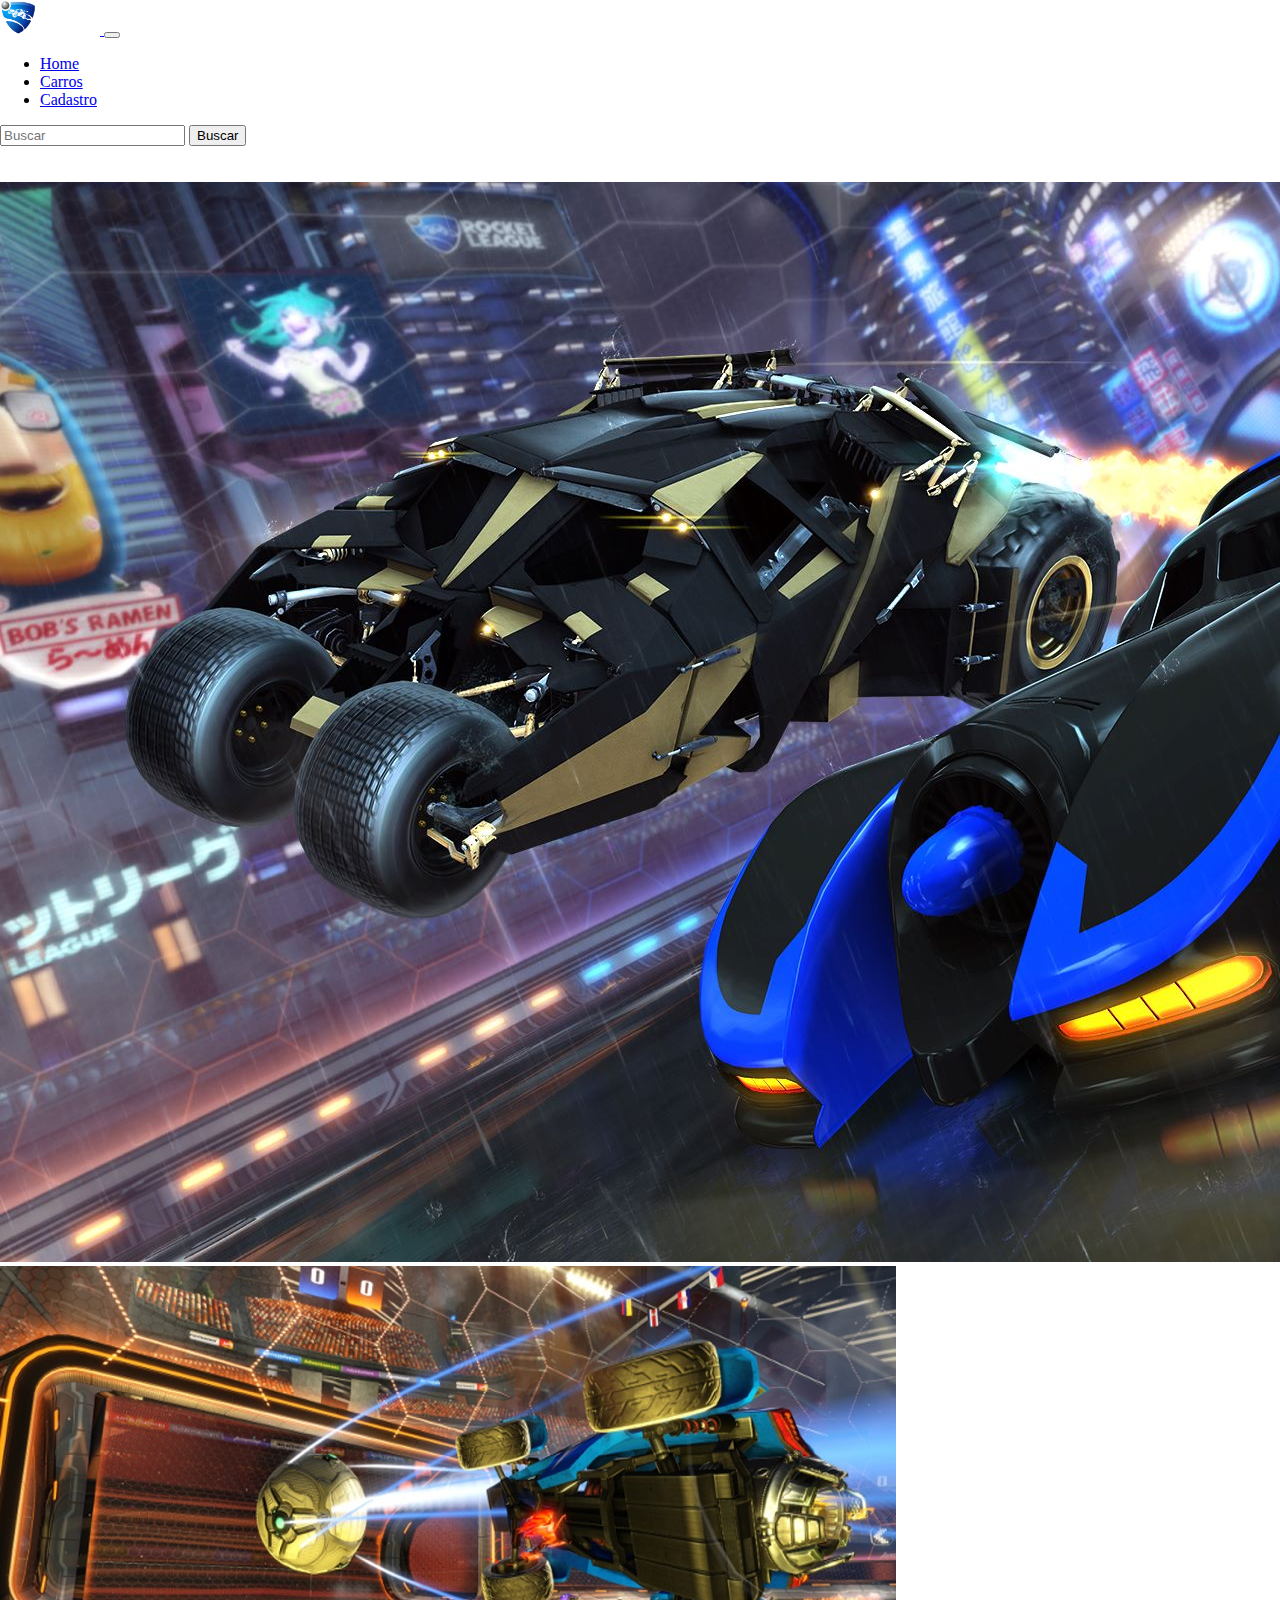
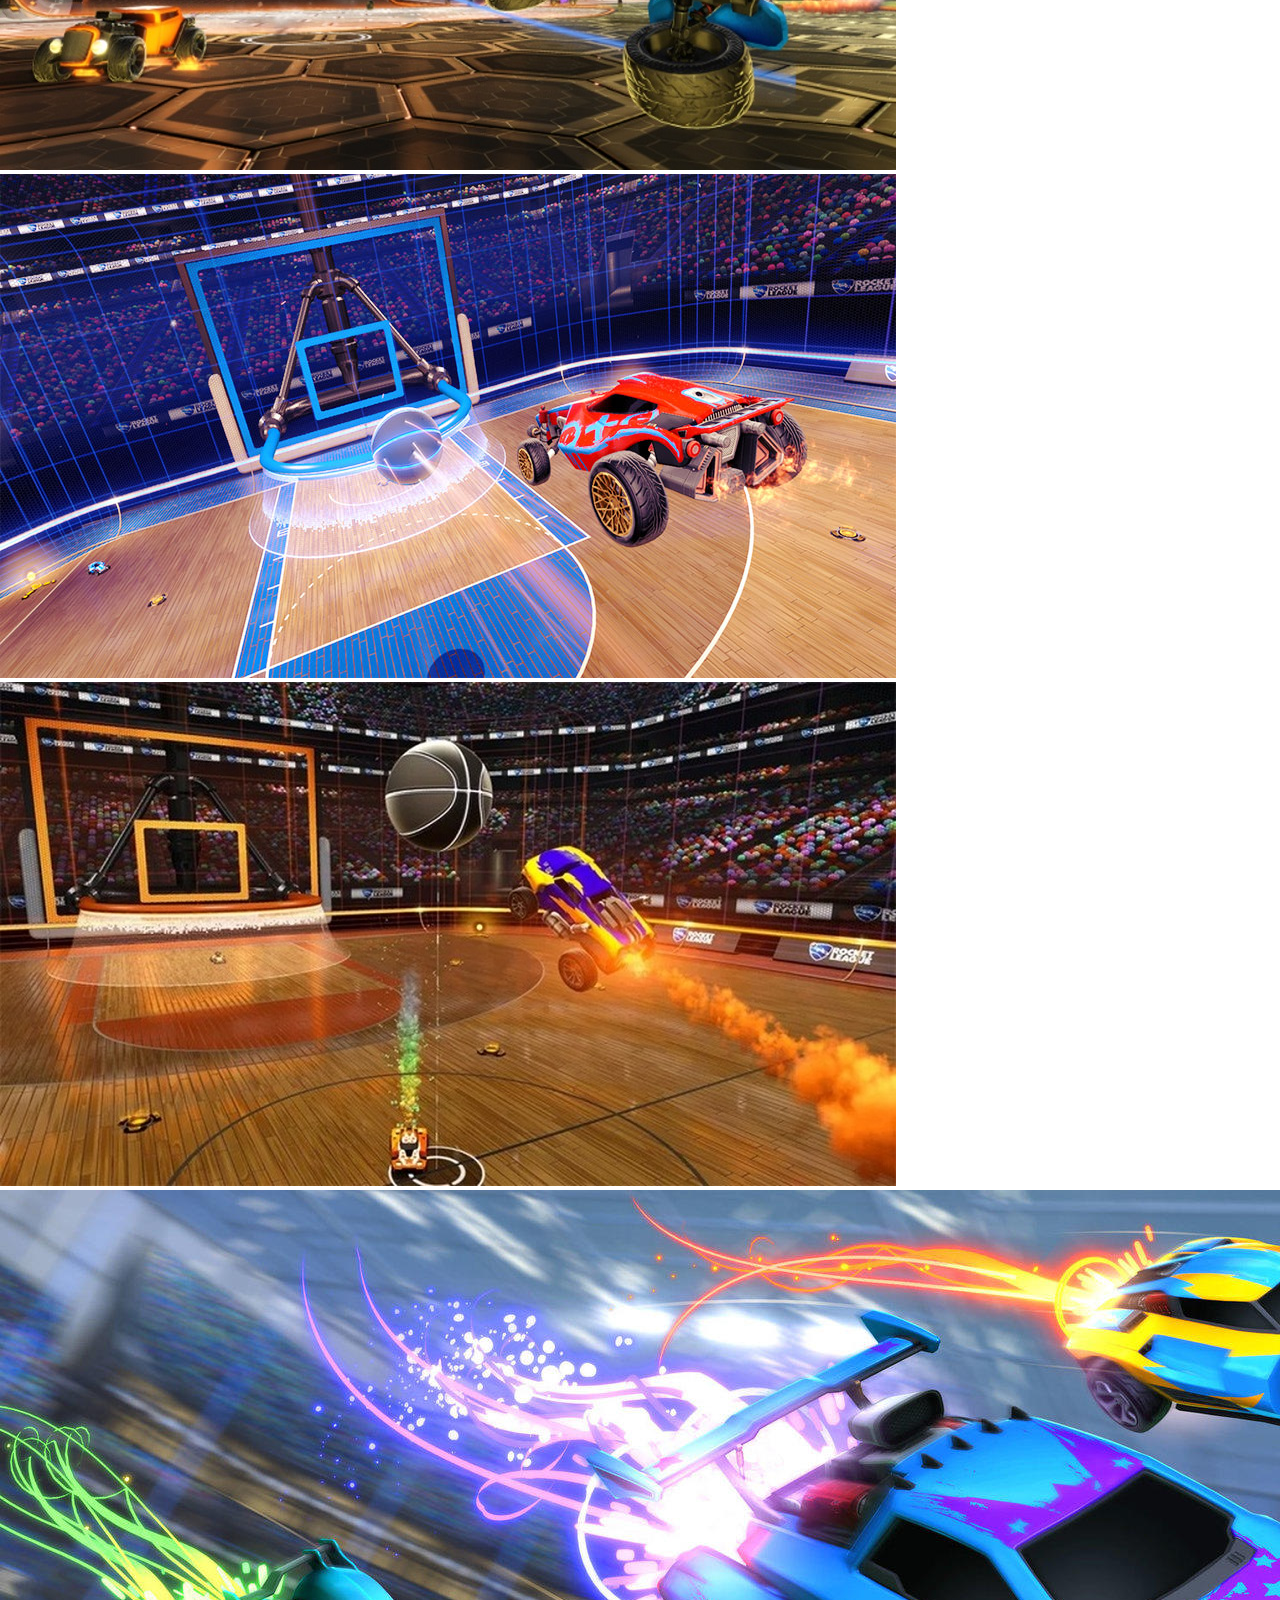
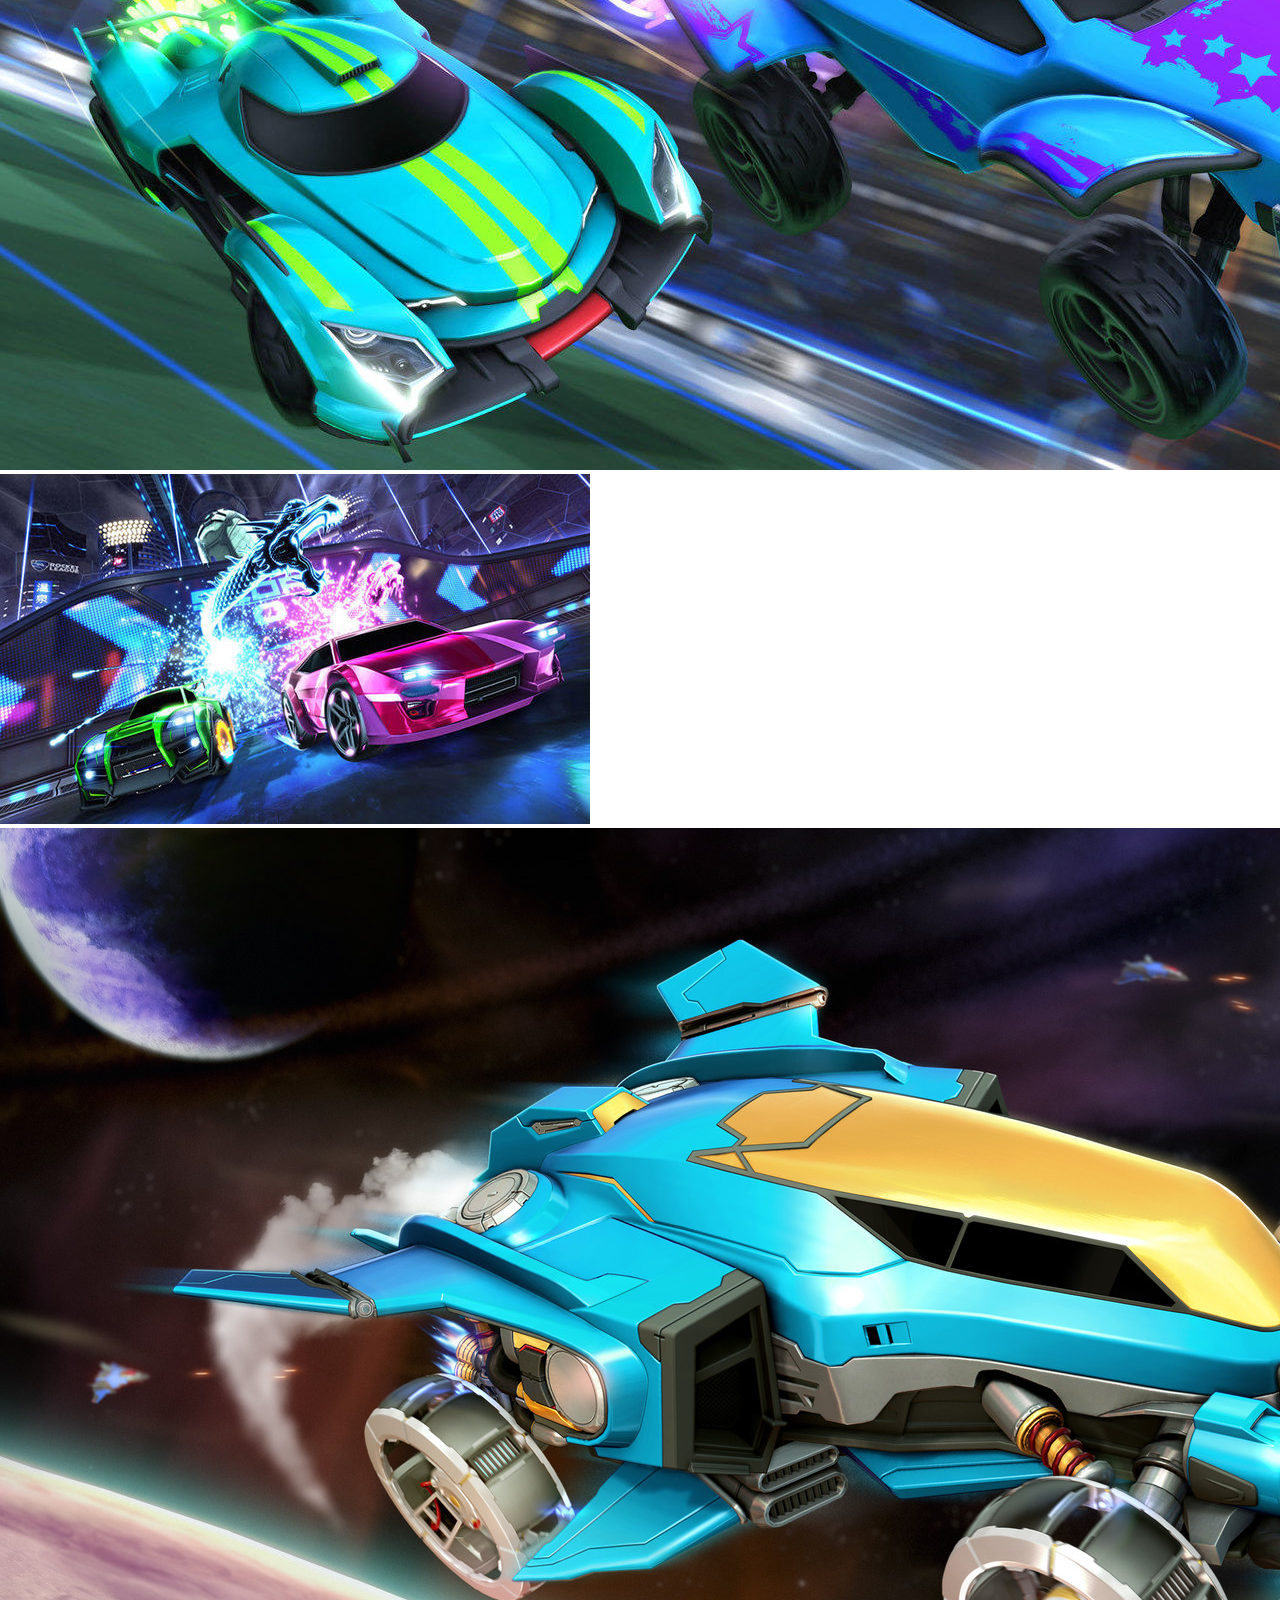
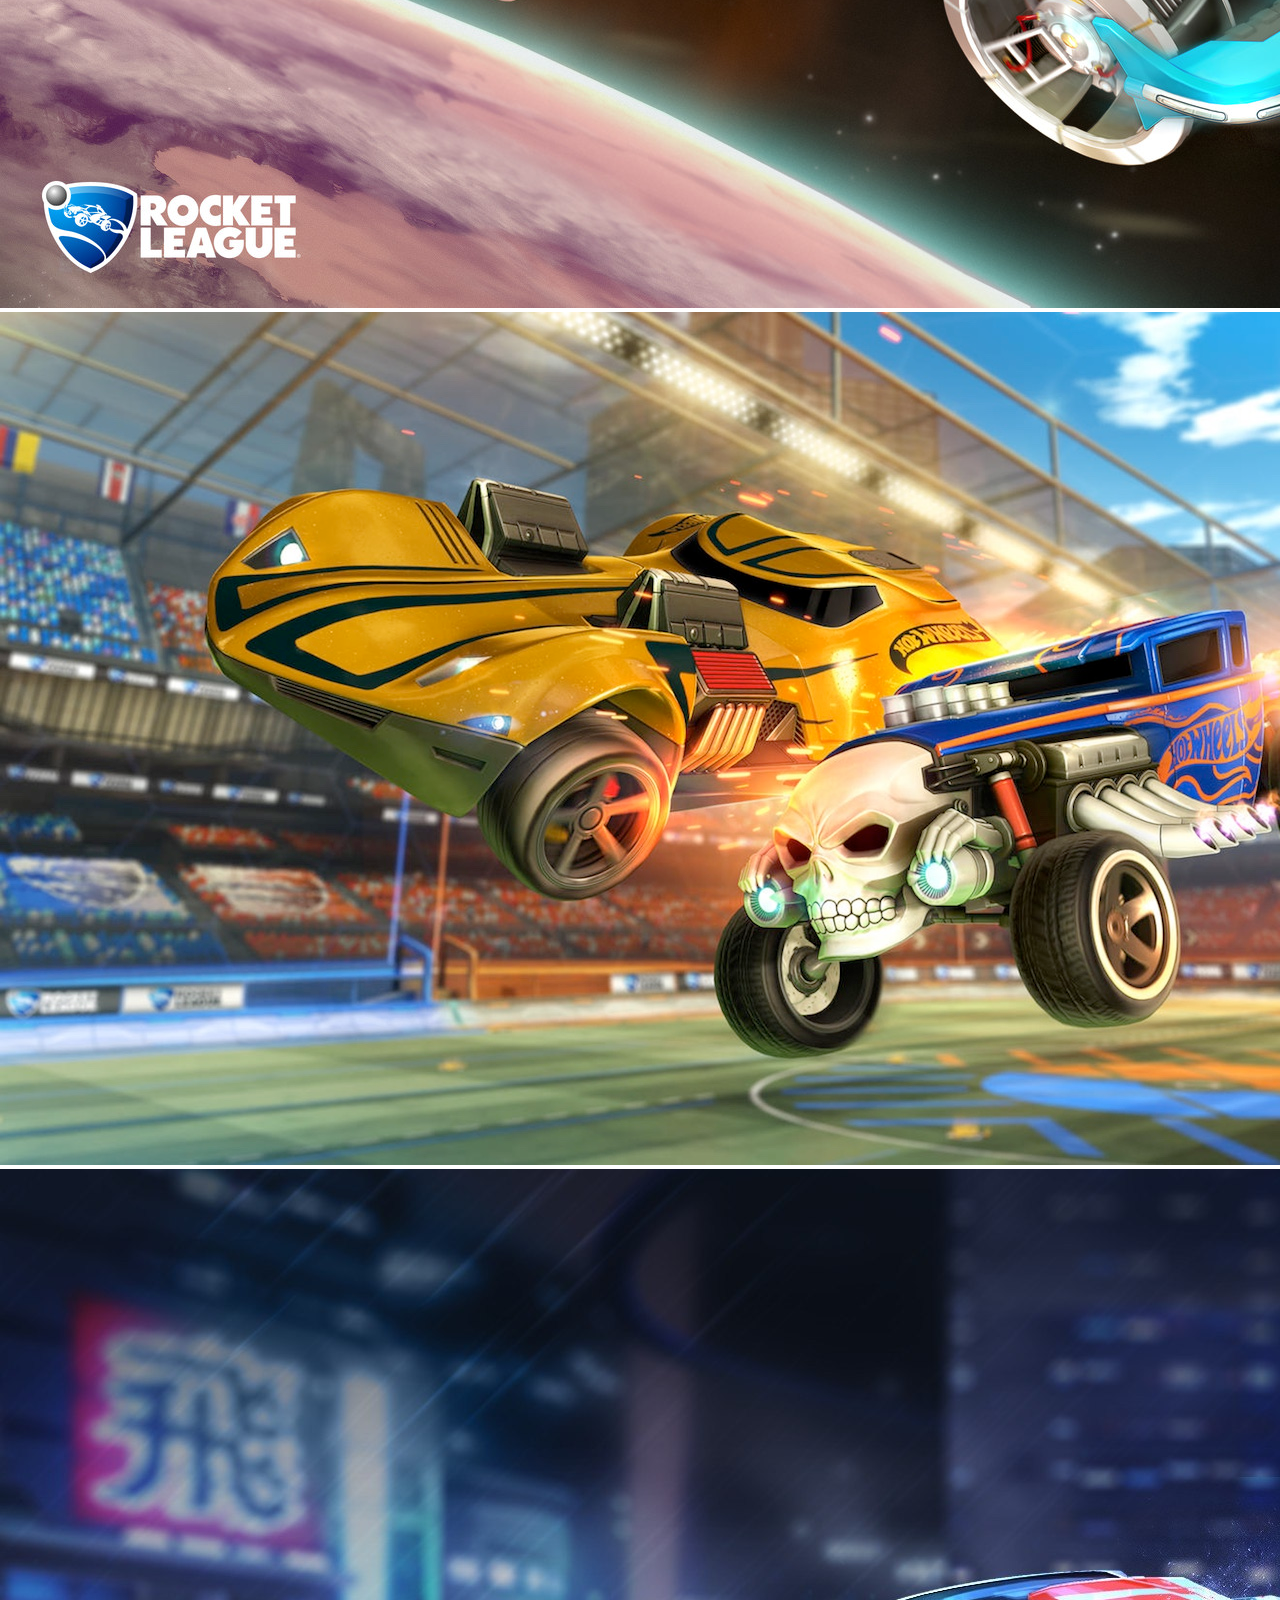
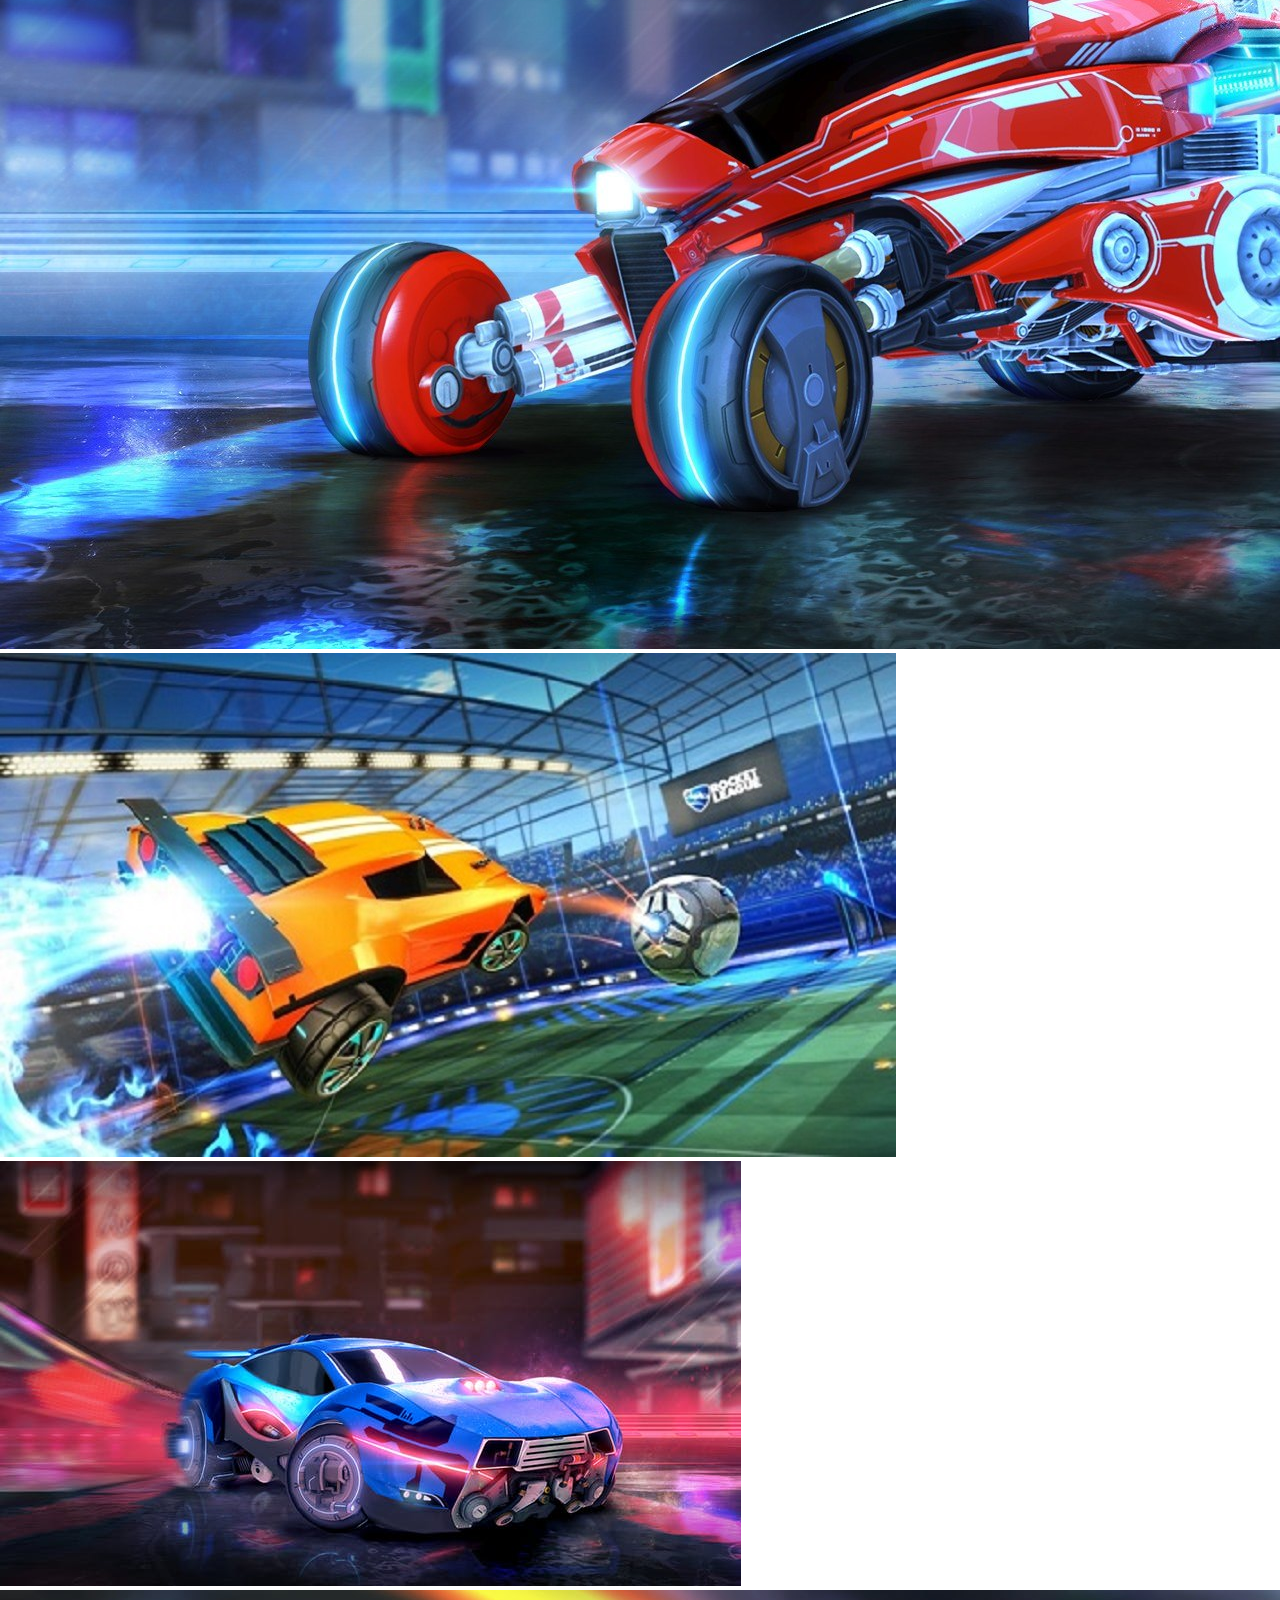
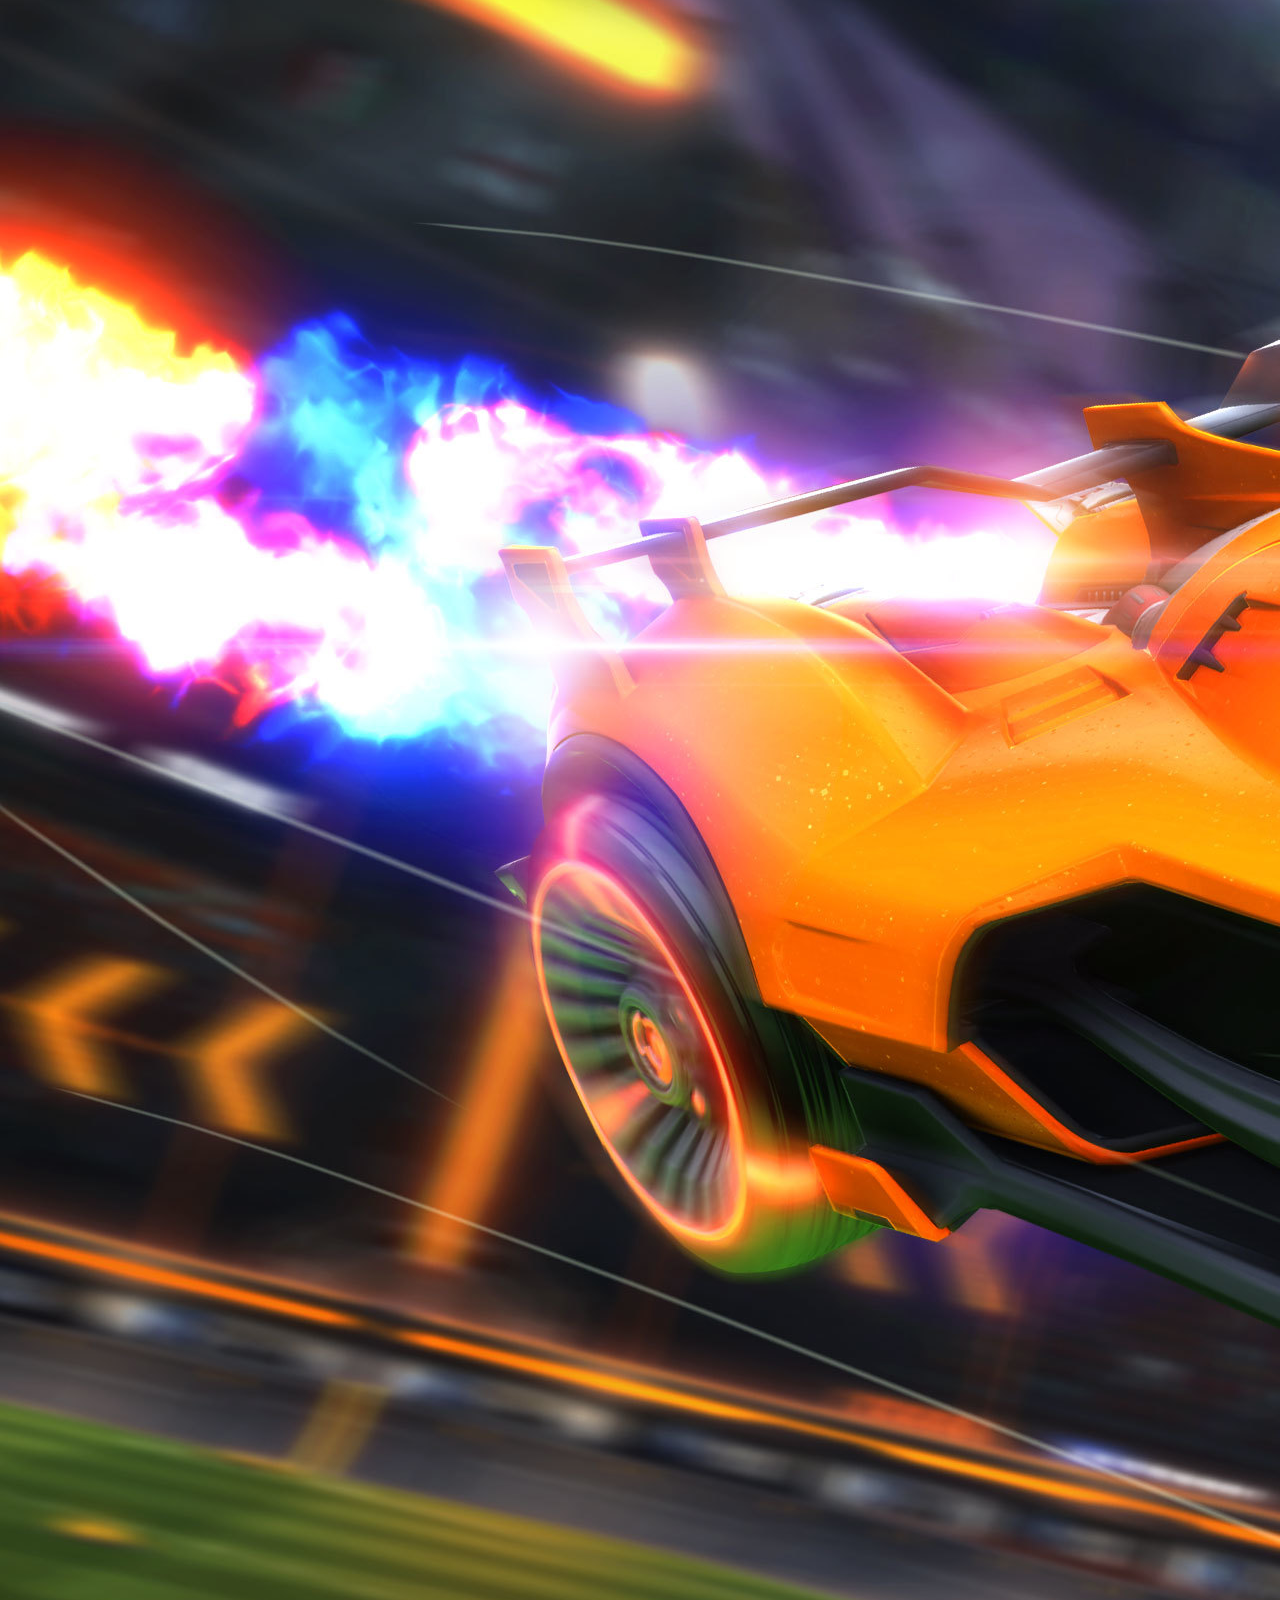
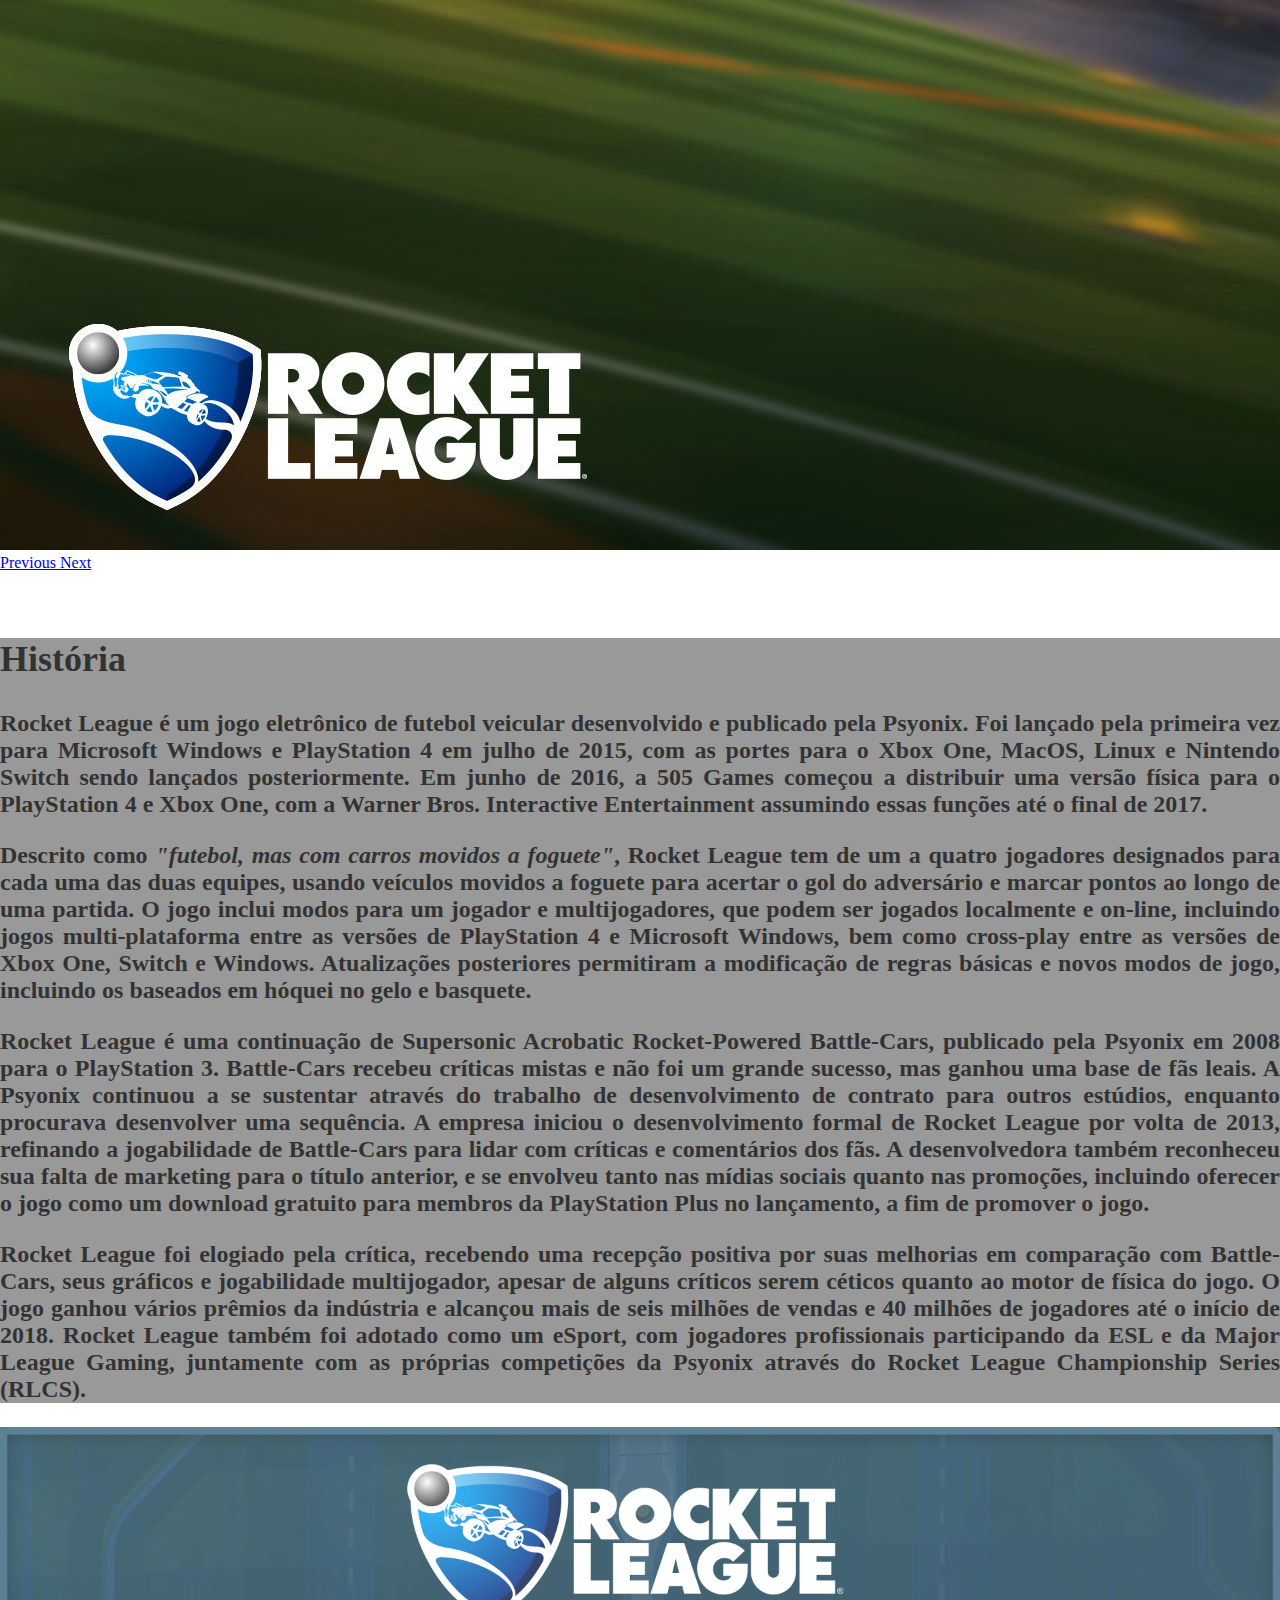
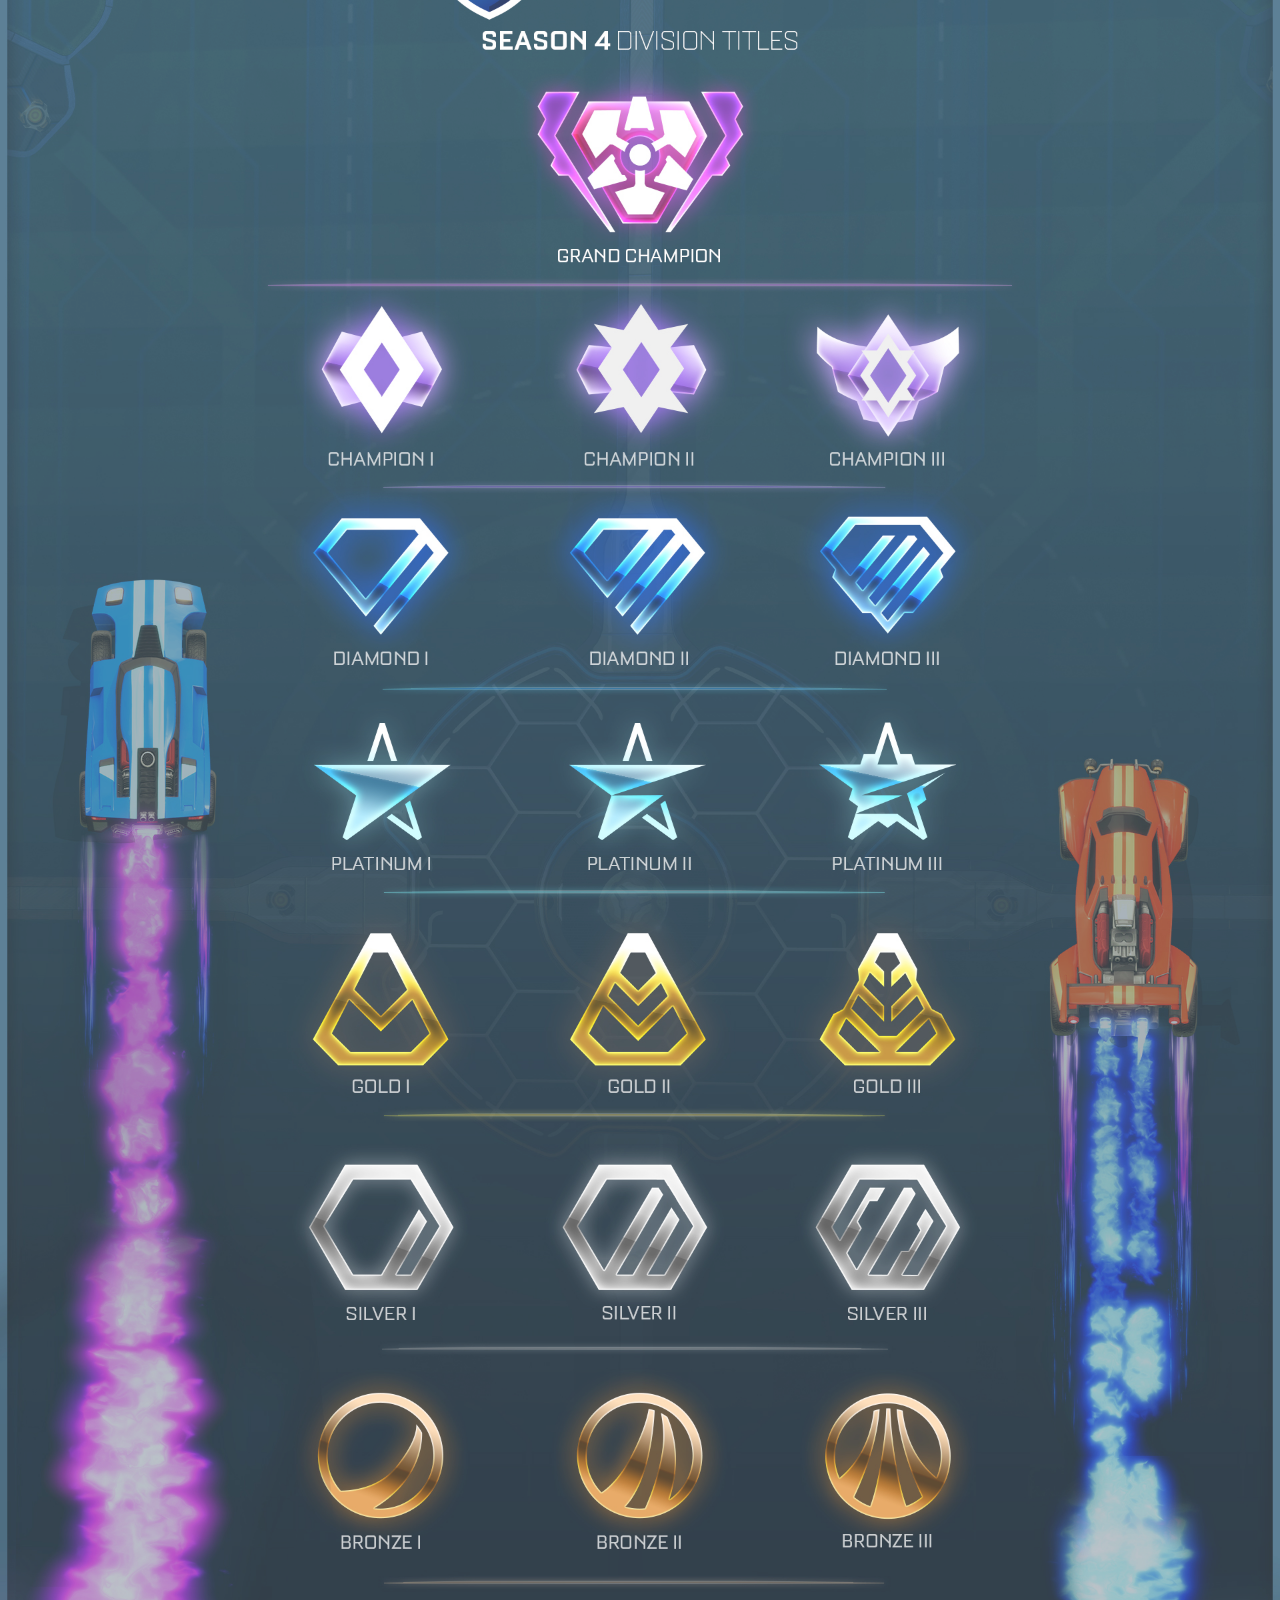
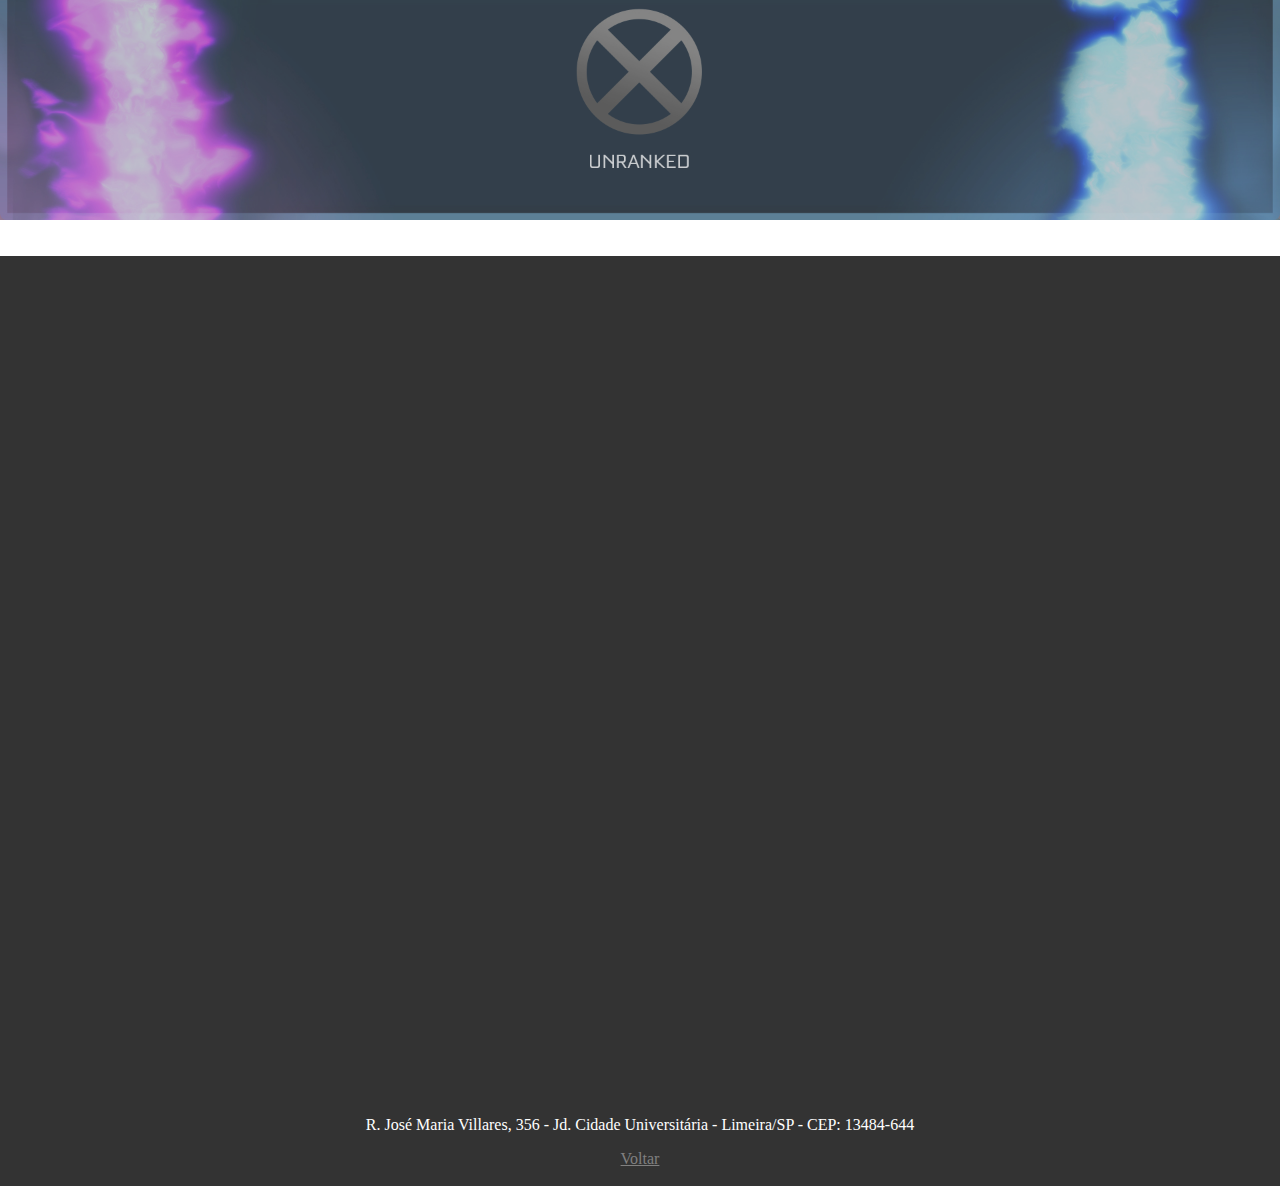
<file: index.html>
<!DOCTYPE html>
<html>
	<head>
		<meta charset="utf-8">
		<meta http-equiv="Content-Type" content="text/html; charset=iso-8859-1">
		<meta name="viewport" content="width=device-width, initial-scale=1, shrink-to-fit=no">
		<title>Home</title>
		<link rel="stylesheet" href="https://use.fontawesome.com/releases/v5.3.1/css/all.css" integrity="sha384-mzrmE5qonljUremFsqc01SB46JvROS7bZs3IO2EmfFsd15uHvIt+Y8vEf7N7fWAU" crossorigin="anonymous">
		<link rel="stylesheet" type="text/css" href="style_3.css">
		<link rel="icon" href="imagens/favicon.ico" type="image/x-icon"/>
		<link rel="stylesheet" href="https://stackpath.bootstrapcdn.com/bootstrap/4.1.3/css/bootstrap.min.css" integrity="sha384-MCw98/SFnGE8fJT3GXwEOngsV7Zt27NXFoaoApmYm81iuXoPkFOJwJ8ERdknLPMO" crossorigin="anonymous">
		<style type="text/css">
		
			body {
				background-image: url(http://www.tokkoro.com/picsup/1464901-rocket-league.jpg);
				background-repeat: no-repeat;
				background-size: 100%;
				background-attachment: fixed;
				margin:0;
        		padding: 0;
			}

		</style>
	</head>
		<body>
			<nav class="navbar navbar-expand-lg navbar-dark bg-dark">
		        <a href="#" class="navbar-brand">
		          <img src="imagens/logo_2.png" style="width: 100px; height: auto;" class="d-inline-block">          
		        </a>
		 		<button class="navbar-toggler" type="button" data-toggle="collapse" data-target="#navbarTogglerDemo01" aria-controls="navbarTogglerDemo01" aria-expanded="false" aria-label="Toggle navigation">
    			<span class="navbar-toggler-icon"></span>
  				</button>
  				<div class="collapse navbar-collapse" id="navbarTogglerDemo01">
			        <ul class="navbar-nav mr-auto"> 
				        <li class="nav-item active">
				        	<a href="#" class="nav-link">Home</a>
				        </li>
				        <li class="nav-item">
				        	<a class="nav-link" href="fotos.html">Carros</a>
				        </li>
				        <li class="nav-item">
				        	<a class="nav-link" href="cadastro.html">Cadastro</a>
				        </li>
				    </ul>     
				        <form class="form-inline">
				            <input class="form-control mr-sm-2" type="search" placeholder="Buscar">
				            <button class="btn btn-outline-danger" type="submit">Buscar</button>
          				</form> 
				</div>
			</nav>
			
			<br><br>
				<div class="container" style="width: 100% height:5%">
				<div id="carouselExampleControls" class="carousel slide" data-ride="carousel">
				  <div class="carousel-inner">
				    <div class="carousel-item active">
				      <img class="d-block w-100" src="imagens/batman.jpg" alt="First slide">
				    </div>
				    <div class="carousel-item">
				      <img class="d-block w-100" src="imagens/2.jpg" alt="Second slide">
				    </div>
				    <div class="carousel-item">
				      <img class="d-block w-100" src="imagens/3.jpg" alt="Third slide">
				    </div>
				    <div class="carousel-item">
				      <img class="d-block w-100" src="imagens/4.jpg" alt="Fourth slide">
				    </div>
				    <div class="carousel-item">
				      <img class="d-block w-100" src="imagens/rocket1.jpg" alt="Fifth slide">
				    </div>
				    <div class="carousel-item">
				      <img class="d-block w-100" src="imagens/rocket2.jpg" alt="Sixth slide">
				    </div>
				    <div class="carousel-item">
				      <img class="d-block w-100" src="imagens/rocket3.jpg" alt="Seventh slide">
				    </div>
				    <div class="carousel-item">
				      <img class="d-block w-100" src="imagens/rocket4.jpg" alt="Eighth slide">
				    </div>
				    <div class="carousel-item">
				      <img class="d-block w-100" src="imagens/rocket5.jpg" alt="Ninth slide">
				    </div>
				    <div class="carousel-item">
				      <img class="d-block w-100" src="imagens/1.jpg" alt="Tenth slide">
				    </div>
				    <div class="carousel-item">
				      <img class="d-block w-100" src="imagens/rocket6.jpg" alt="Eleventh slide">
				    </div>
				    <div class="carousel-item">
				      <img class="d-block w-100" src="imagens/rocket7.jpg" alt="Twelfth slide">
				    </div>
				  </div>
				  <a class="carousel-control-prev" href="#carouselExampleControls" role="button" data-slide="prev">
				    <span class="carousel-control-prev-icon" aria-hidden="true"></span>
				    <span class="sr-only">Previous</span>
				  </a>
				  <a class="carousel-control-next" href="#carouselExampleControls" role="button" data-slide="next">
				    <span class="carousel-control-next-icon" aria-hidden="true"></span>
				    <span class="sr-only">Next</span>
				  </a>
				</div>
			</div>
			<br><br>

			<div class="container">
			<div class="jumbotron" style="background-color: gray; opacity: 0.8; color: black; font-size: x-large; text-align: justify;">
				<h2 class="display-4">História</h2>
				<p class="lead"><p>
					<b>Rocket League é um jogo eletrônico de futebol veicular desenvolvido e publicado pela Psyonix. Foi lançado pela primeira vez para Microsoft Windows e PlayStation 4 em julho de 2015, com as portes para o Xbox One, MacOS, Linux e Nintendo Switch sendo lançados posteriormente. Em junho de 2016, a 505 Games começou a distribuir uma versão física para o PlayStation 4 e Xbox One, com a Warner Bros. Interactive Entertainment assumindo essas funções até o final de 2017.</b>
				<p>		
					<b>Descrito como <i>"futebol, mas com carros movidos a foguete"</i>, Rocket League tem de um a quatro jogadores designados para cada uma das duas equipes, usando veículos movidos a foguete para acertar o gol do adversário e marcar pontos ao longo de uma partida. O jogo inclui modos para um jogador e multijogadores, que podem ser jogados localmente e on-line, incluindo jogos multi-plataforma entre as versões de PlayStation 4 e Microsoft Windows, bem como cross-play entre as versões de Xbox One, Switch e Windows. Atualizações posteriores permitiram a modificação de regras básicas e novos modos de jogo, incluindo os baseados em hóquei no gelo e basquete.</b>
				<p>	
					<b>Rocket League é uma continuação de Supersonic Acrobatic Rocket-Powered Battle-Cars, publicado pela Psyonix em 2008 para o PlayStation 3. Battle-Cars recebeu críticas mistas e não foi um grande sucesso, mas ganhou uma base de fãs leais. A Psyonix continuou a se sustentar através do trabalho de desenvolvimento de contrato para outros estúdios, enquanto procurava desenvolver uma sequência. A empresa iniciou o desenvolvimento formal de Rocket League por volta de 2013, refinando a jogabilidade de Battle-Cars para lidar com críticas e comentários dos fãs. A desenvolvedora também reconheceu sua falta de marketing para o título anterior, e se envolveu tanto nas mídias sociais quanto nas promoções, incluindo oferecer o jogo como um download gratuito para membros da PlayStation Plus no lançamento, a fim de promover o jogo.</b>
				<p>	
					<b>Rocket League foi elogiado pela crítica, recebendo uma recepção positiva por suas melhorias em comparação com Battle-Cars, seus gráficos e jogabilidade multijogador, apesar de alguns críticos serem céticos quanto ao motor de física do jogo. O jogo ganhou vários prêmios da indústria e alcançou mais de seis milhões de vendas e 40 milhões de jogadores até o início de 2018. Rocket League também foi adotado como um eSport, com jogadores profissionais participando da ESL e da Major League Gaming, juntamente com as próprias competições da Psyonix através do Rocket League Championship Series (RLCS).</b>
				</p>
			</div>
			</div>
			<div class="container">
				<img class="img" style="width: 100%; opacity: 0.8" src="imagens/titulos.jpg" align="middle">
			</div>
			<br><br>
			<footer>
		        <div class="container">
		        	<br><br>
		        	<div class="row">
					  <div class="col-sm-6"><iframe width="100%" height="400" src="https://www.youtube.com/embed/2C9LxNlzeUM" frameborder="0" allow="autoplay; encrypted-media" allowfullscreen></iframe></div>
					  <div class="col-sm-1"></div>
					  <div class="col-sm-5" ><iframe src="https://www.google.com/maps/embed?pb=!1m18!1m12!1m3!1d1842.3653580486384!2d-47.43413381647628!3d-22.55175799814917!2m3!1f0!2f0!3f0!3m2!1i1024!2i768!4f13.1!3m3!1m2!1s0x0%3A0x0!2zMjLCsDMzJzA2LjMiUyA0N8KwMjYnMDAuMSJX!5e0!3m2!1spt-BR!2sbr!4v1540594998162" width="100%" height="400" frameborder="0" style="border:2" allowfullscreen></iframe></div>
					</div>
					<div class="row">
					  <div class="col-sm-6"></div>
					  <div class="col-sm-1"></div>
					  <div class="col-sm-5">
					  	<p style="text-align: center; color:white">    
				        <i class="fa fa-building-o" aria-hidden="true"></i> R. José Maria Villares, 356 - Jd. Cidade Universitária - Limeira/SP - CEP: 13484-644<br>
				      </p>
					  </div>	
					</div>
					<div class="row">
					  <div class="col-2">
				        <a href="https://www.facebook.com/RocketLeague/?ref=br_rs" class="fab fa-facebook-f fa-2x"></a>
				        <a href="https://twitter.com/rocketleague" class="fab fa-twitter fa-2x"></a>
				        <a href="https://www.instagram.com/rocketleague/?hl=pt-br" class="fab fa-instagram fa-2x"></a>
					  </div>	
					</div>
					<div class="row">
					  <div class="col-sm">
					  	<a href="#" style="color:gray"> Voltar	</a>
					  </div>	
					</div>
				  </div>
				  <br>	
			</footer>
			<script src="https://code.jquery.com/jquery-3.3.1.slim.min.js" integrity="sha384-q8i/X+965DzO0rT7abK41JStQIAqVgRVzpbzo5smXKp4YfRvH+8abtTE1Pi6jizo" crossorigin="anonymous"></script>

			<script src="https://cdnjs.cloudflare.com/ajax/libs/popper.js/1.14.3/umd/popper.min.js" integrity="sha384-ZMP7rVo3mIykV+2+9J3UJ46jBk0WLaUAdn689aCwoqbBJiSnjAK/l8WvCWPIPm49" crossorigin="anonymous"></script>
	
			<script src="https://stackpath.bootstrapcdn.com/bootstrap/4.1.3/js/bootstrap.min.js" integrity="sha384-ChfqqxuZUCnJSK3+MXmPNIyE6ZbWh2IMqE241rYiqJxyMiZ6OW/JmZQ5stwEULTy" crossorigin="anonymous"></script>	
		</body>
</html>
</file>
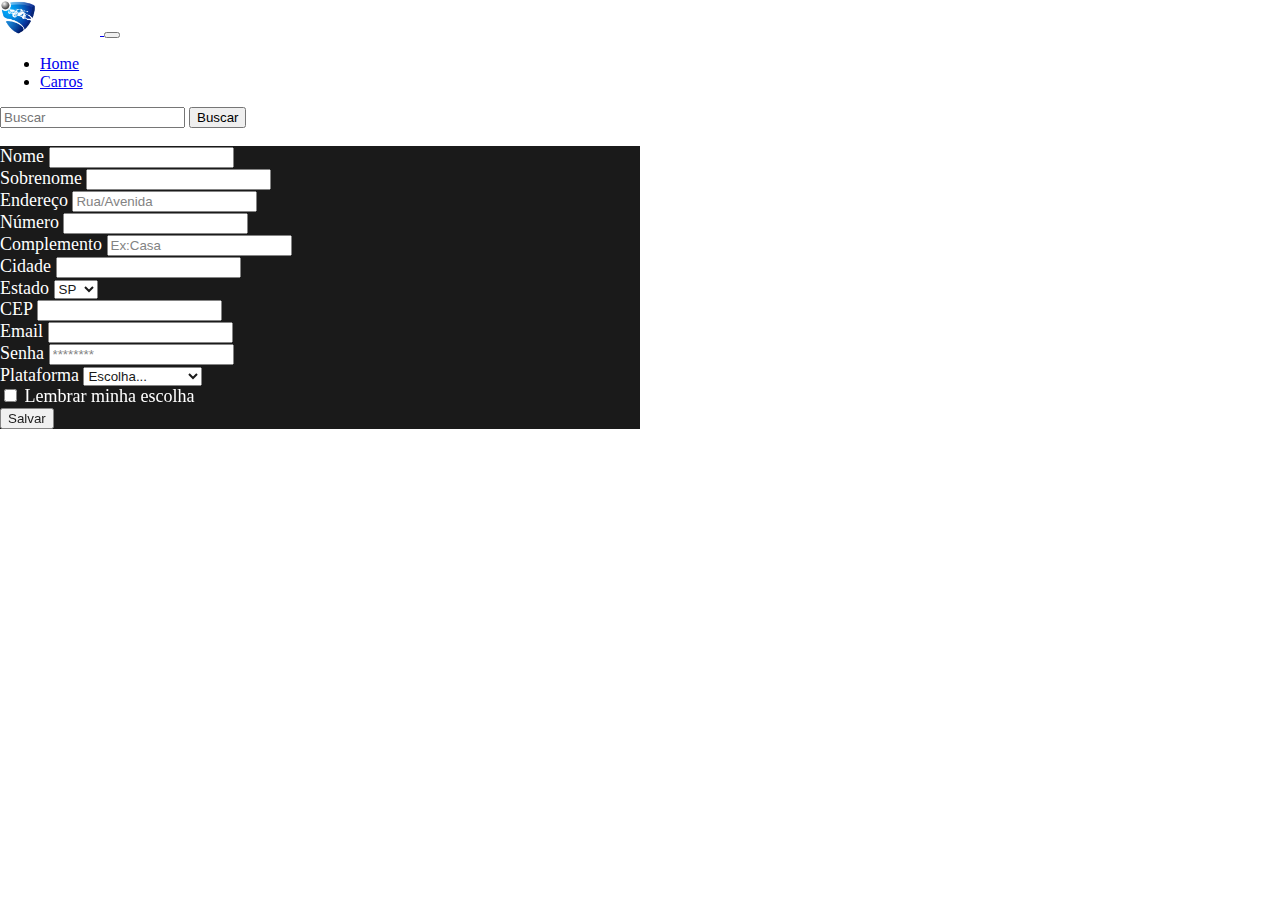
<file: cadastro.html>
<!DOCTYPE html>
<html>
	<head>
		<meta charset="utf-8">
		<meta name="viewport" content="width=device-width, initial-scale=1, shrink-to-fit=no">
		<title>Cadastro</title>
		<link rel="stylesheet" href="https://use.fontawesome.com/releases/v5.3.1/css/all.css" integrity="sha384-mzrmE5qonljUremFsqc01SB46JvROS7bZs3IO2EmfFsd15uHvIt+Y8vEf7N7fWAU" crossorigin="anonymous">
		<link rel="icon" href="imagens/favicon.ico" type="image/x-icon"/>
		<link rel="stylesheet" href="https://stackpath.bootstrapcdn.com/bootstrap/4.1.3/css/bootstrap.min.css" integrity="sha384-MCw98/SFnGE8fJT3GXwEOngsV7Zt27NXFoaoApmYm81iuXoPkFOJwJ8ERdknLPMO" crossorigin="anonymous">
		<style type="text/css">

			body {
				background-image: url(https://i.ytimg.com/vi/l0qcz9gWVMI/maxresdefault.jpg);
				background-repeat: no-repeat;
				background-size: 100%;
				background-attachment: fixed;
				margin:0;
        		padding: 0;
			}
			
		</style>
	</head>
		<body>
			<nav class="navbar navbar-expand-lg navbar-dark bg-dark">
		        <a href="index.html" class="navbar-brand">
		          <img src="imagens/logo_2.png" style="width: 100px; height: auto;" class="d-inline-block">          
		          
		        </a>
		        <button class="navbar-toggler" type="button" data-toggle="collapse" data-target="#navbarTogglerDemo01" aria-controls="navbarTogglerDemo01" aria-expanded="false" aria-label="Toggle navigation">
    			<span class="navbar-toggler-icon"></span>
  				</button>
		  			<div class="collapse navbar-collapse" id="navbarTogglerDemo01">
				        <ul class="navbar-nav mr-auto"> 
					        <li class="nav-item">
					        	<a href="index.html" class="nav-link">Home</a>
					        </li>
					        <li class="nav-item">
					        	<a class="nav-link" href="fotos.html">Carros</a>
					        </li>
					    </ul>
					    <form class="form-inline">
				            <input class="form-control mr-sm-2" type="search" placeholder="Buscar">
				            <button class="btn btn-outline-danger" type="submit">Buscar</button>
          				</form>     
			        </div>  
			</nav>
			<br>
			<div class="container" style="width: 50%">
				<div class="jumbotron" style="background-color: black; opacity: 0.9; color: white; font-size: large; text-align: justify;">
				<form>
					<div class="form-row">
					    <div class="form-group col-md-6">
					      	<label for="inputName">Nome</label>
					      	<input type="text" class="form-control" id="inputEmail4" placeholder="">
					    </div>
					    <div class="form-group col-md-6">
					      <label for="inputName">Sobrenome</label>
					      <input type="text" class="form-control" id="inputPassword4" placeholder="">
					    </div>
					</div>
					<div class="form-row">
					    <div class="form-group col-md-6">
					    	<label for="inputAddress">Endereço</label>
					    	<input type="text" class="form-control" id="inputEmail4" placeholder="Rua/Avenida">
					    </div>
					    <div class="form-group col-md-2">
					      	<label for="inputAddress">Número</label>
					      	<input type="text" class="form-control" id="inputPassword4" placeholder="">
					    </div>
					    <div class="form-group col-md-4">
					      	<label for="inputAddress">Complemento</label>
					      	<input type="text" class="form-control" id="inputPassword4" placeholder="Ex:Casa">
					    </div>
					</div>
					<div class="form-row">
					    <div class="form-group col-md-6">
					      	<label for="inputCity">Cidade</label>
					      	<input type="text" class="form-control" id="inputCity">
					    </div>
					    <div class="form-group col-md-4">
					      	<label for="inputState">Estado</label>
					      	<select id="inputState" class="form-control">
					        <option selected>SP</option>
					        <option>AC</option>
					        <option>AL</option>
					        <option>AP</option>
					        <option>AM</option>
					        <option>BA</option>
					        <option>CE</option>
					        <option>DF</option>
					        <option>ES</option>
					        <option>GO</option>
					        <option>MA</option>
					        <option>MT</option>
					        <option>MS</option>
					        <option>MG</option>
					        <option>PA</option>
					        <option>PB</option>
					        <option>PR</option>
					        <option>PE</option>
					        <option>PI</option>
					        <option>RJ</option>
					        <option>RN</option>
					        <option>RS</option>
					        <option>RR</option>
					        <option>SC</option>
					        <option>SP</option>
					        <option>SE</option>
					        <option>TO</option>
					      	</select>
					    </div>
					    <div class="form-group col-md-2">
					      	<label for="inputZip">CEP</label>
					      	<input type="text" class="form-control" id="inputZip">
					    </div>
					</div>
					<div class="form-row">
					    <div class="form-group col-md-6">
					      	<label for="inputEmail4">Email</label>
					      	<input type="text" class="form-control" id="inputEmail4" placeholder="">
					    </div>
					    <div class="form-group col-md-6">
					      <label for="inputPassword4">Senha</label>
					      <input type="text" class="form-control" id="inputPassword4" placeholder="********">
					    </div>
					</div>
				</form>
				<form class="form-inline">
					  <label class="my-1 mr-2" for="inlineFormCustomSelectPref">Plataforma</label>
					  <select class="custom-select my-1 mr-sm-2" id="inlineFormCustomSelectPref">
					    <option selected>Escolha...</option>
					    <option value="1">Xbox One</option>
					    <option value="2">Playstation 4</option>
					    <option value="3">Nintendo Switch</option>
					    <option value="3">PC</option>
					  </select>
					  <div class="custom-control custom-checkbox my-1 mr-sm-2">
					    <input type="checkbox" class="custom-control-input" id="customControlInline">
					    <label class="custom-control-label" for="customControlInline">Lembrar minha escolha</label>
					  </div>
					  <button type="submit" class="btn btn-danger my-1" value="Salvar" onclick="alert('Deseja salvar as informações?')"><i class="far fa-save"></i>  Salvar</button>
					</form>
				</form>
				</div>
			</div>	
			<script src="https://code.jquery.com/jquery-3.3.1.slim.min.js" integrity="sha384-q8i/X+965DzO0rT7abK41JStQIAqVgRVzpbzo5smXKp4YfRvH+8abtTE1Pi6jizo" crossorigin="anonymous"></script>

			<script src="https://cdnjs.cloudflare.com/ajax/libs/popper.js/1.14.3/umd/popper.min.js" integrity="sha384-ZMP7rVo3mIykV+2+9J3UJ46jBk0WLaUAdn689aCwoqbBJiSnjAK/l8WvCWPIPm49" crossorigin="anonymous"></script>
	
			<script src="https://stackpath.bootstrapcdn.com/bootstrap/4.1.3/js/bootstrap.min.js" integrity="sha384-ChfqqxuZUCnJSK3+MXmPNIyE6ZbWh2IMqE241rYiqJxyMiZ6OW/JmZQ5stwEULTy" crossorigin="anonymous"></script>		
		</body>
</html>
</file>
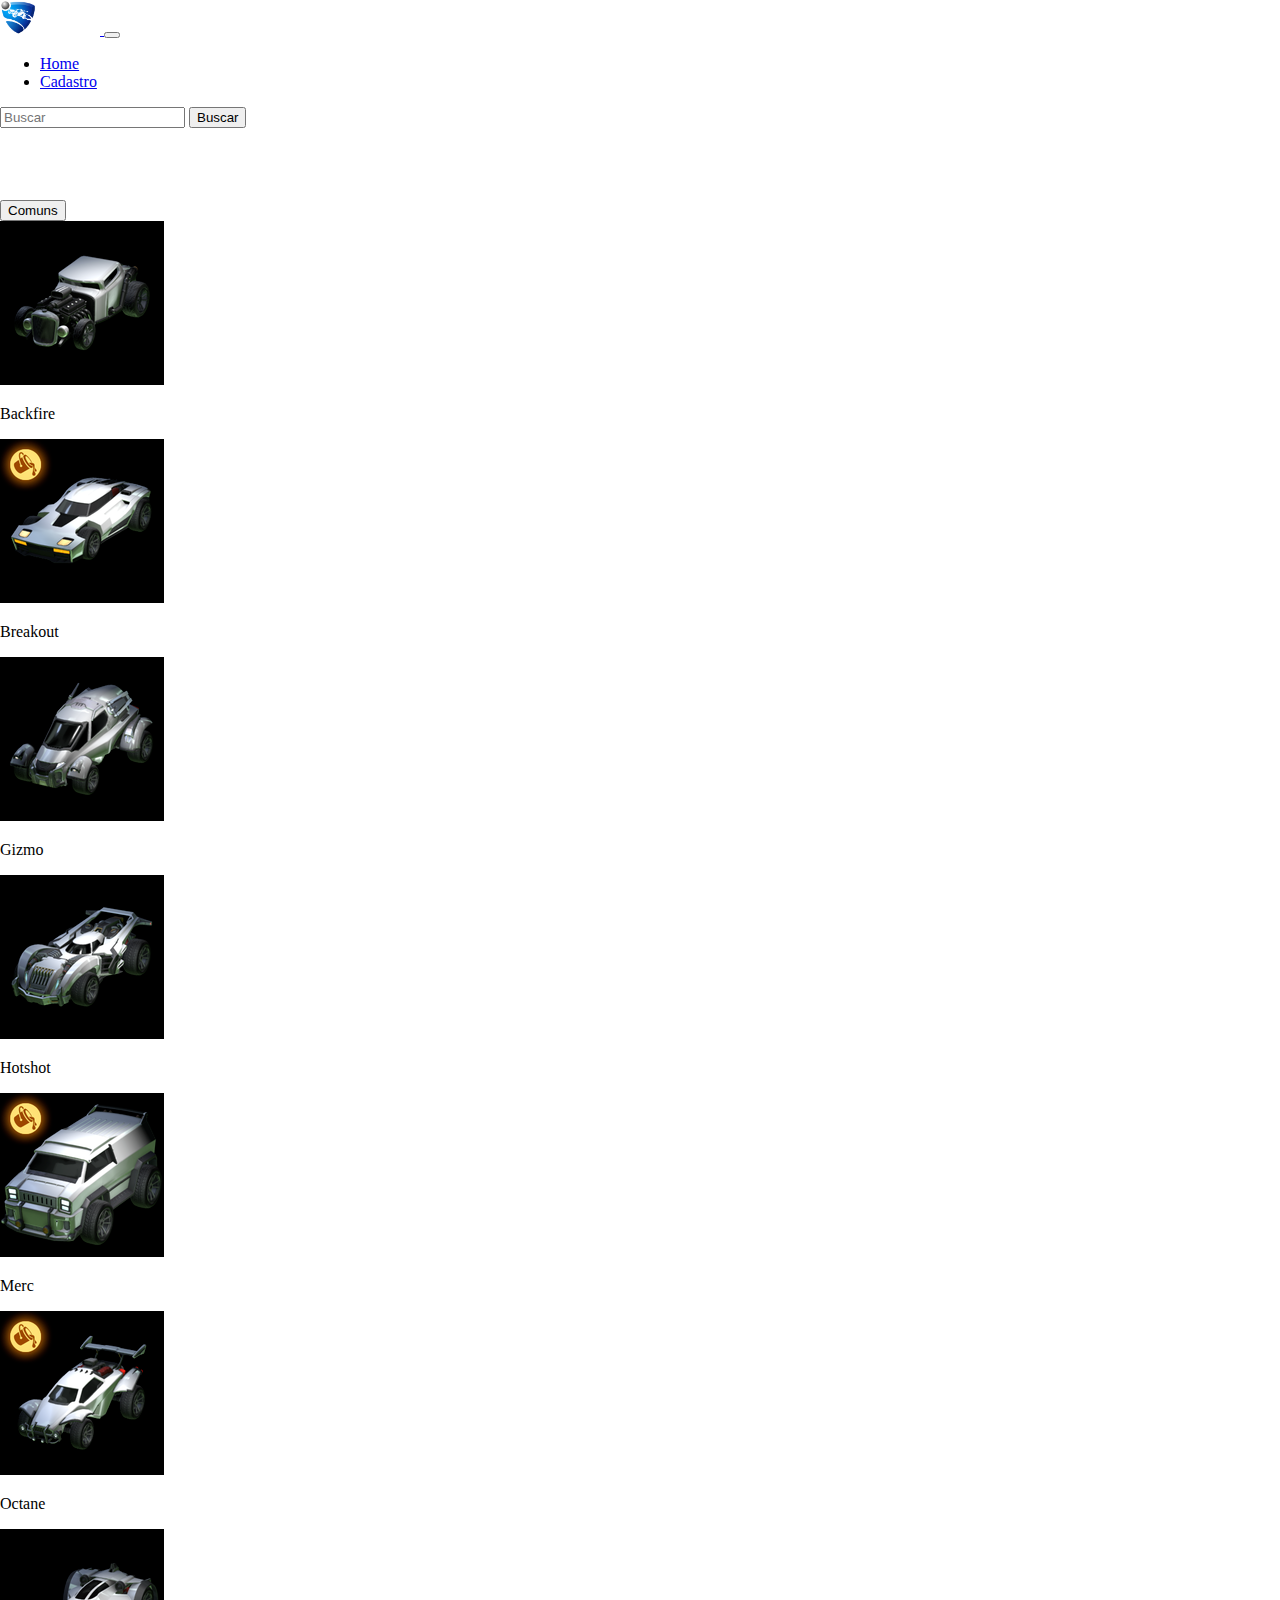
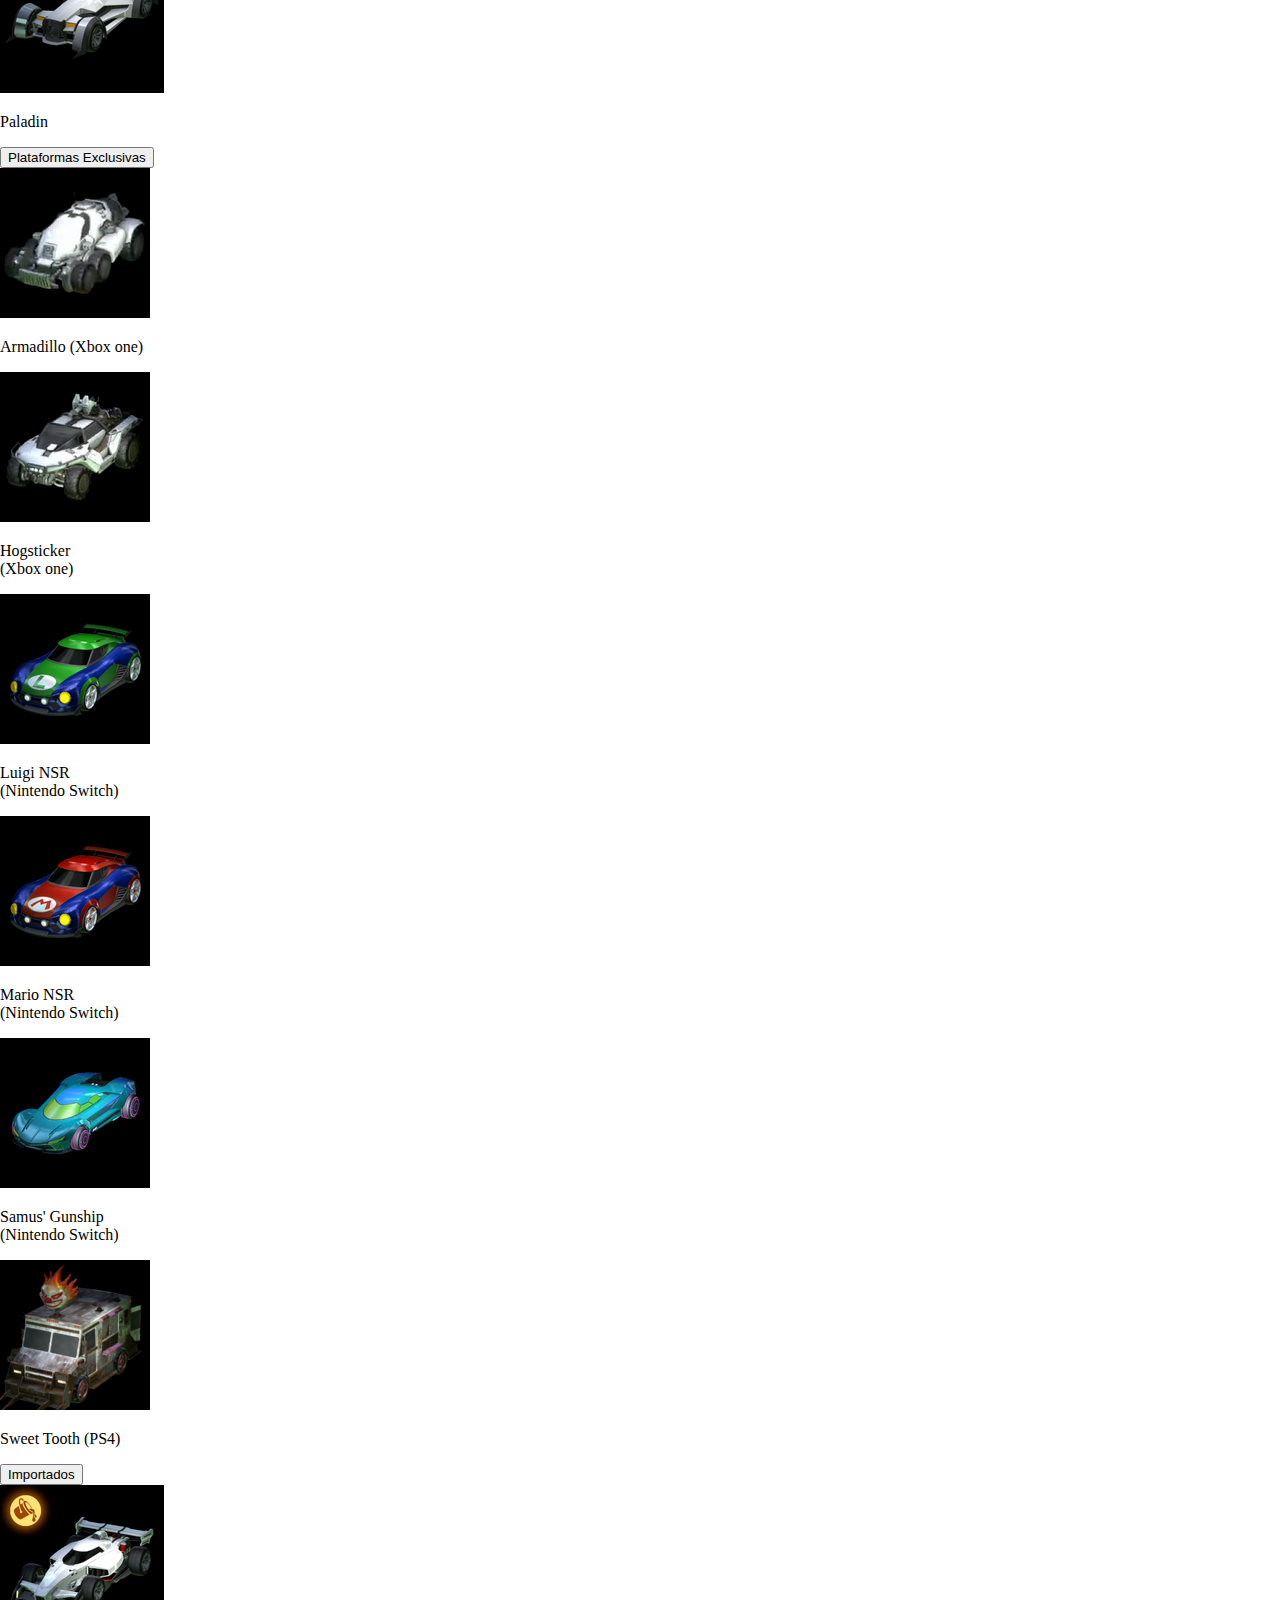
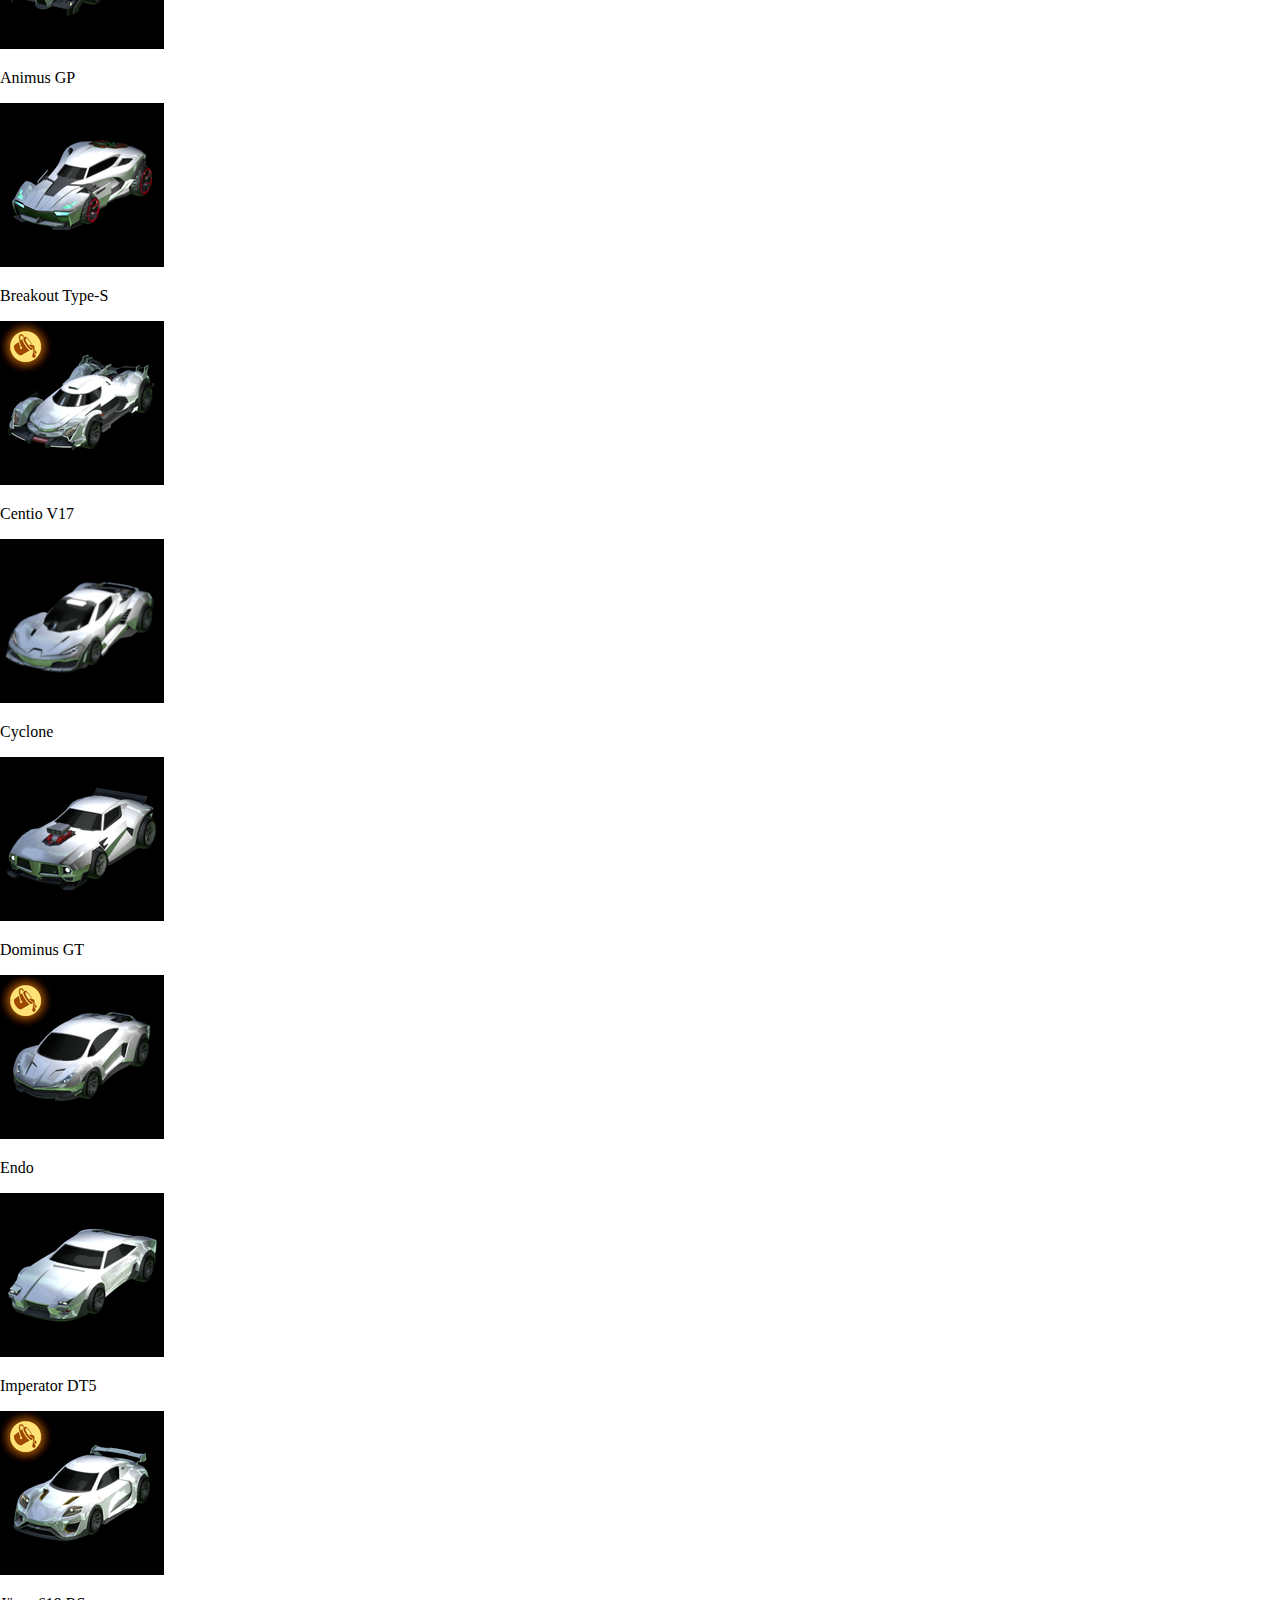
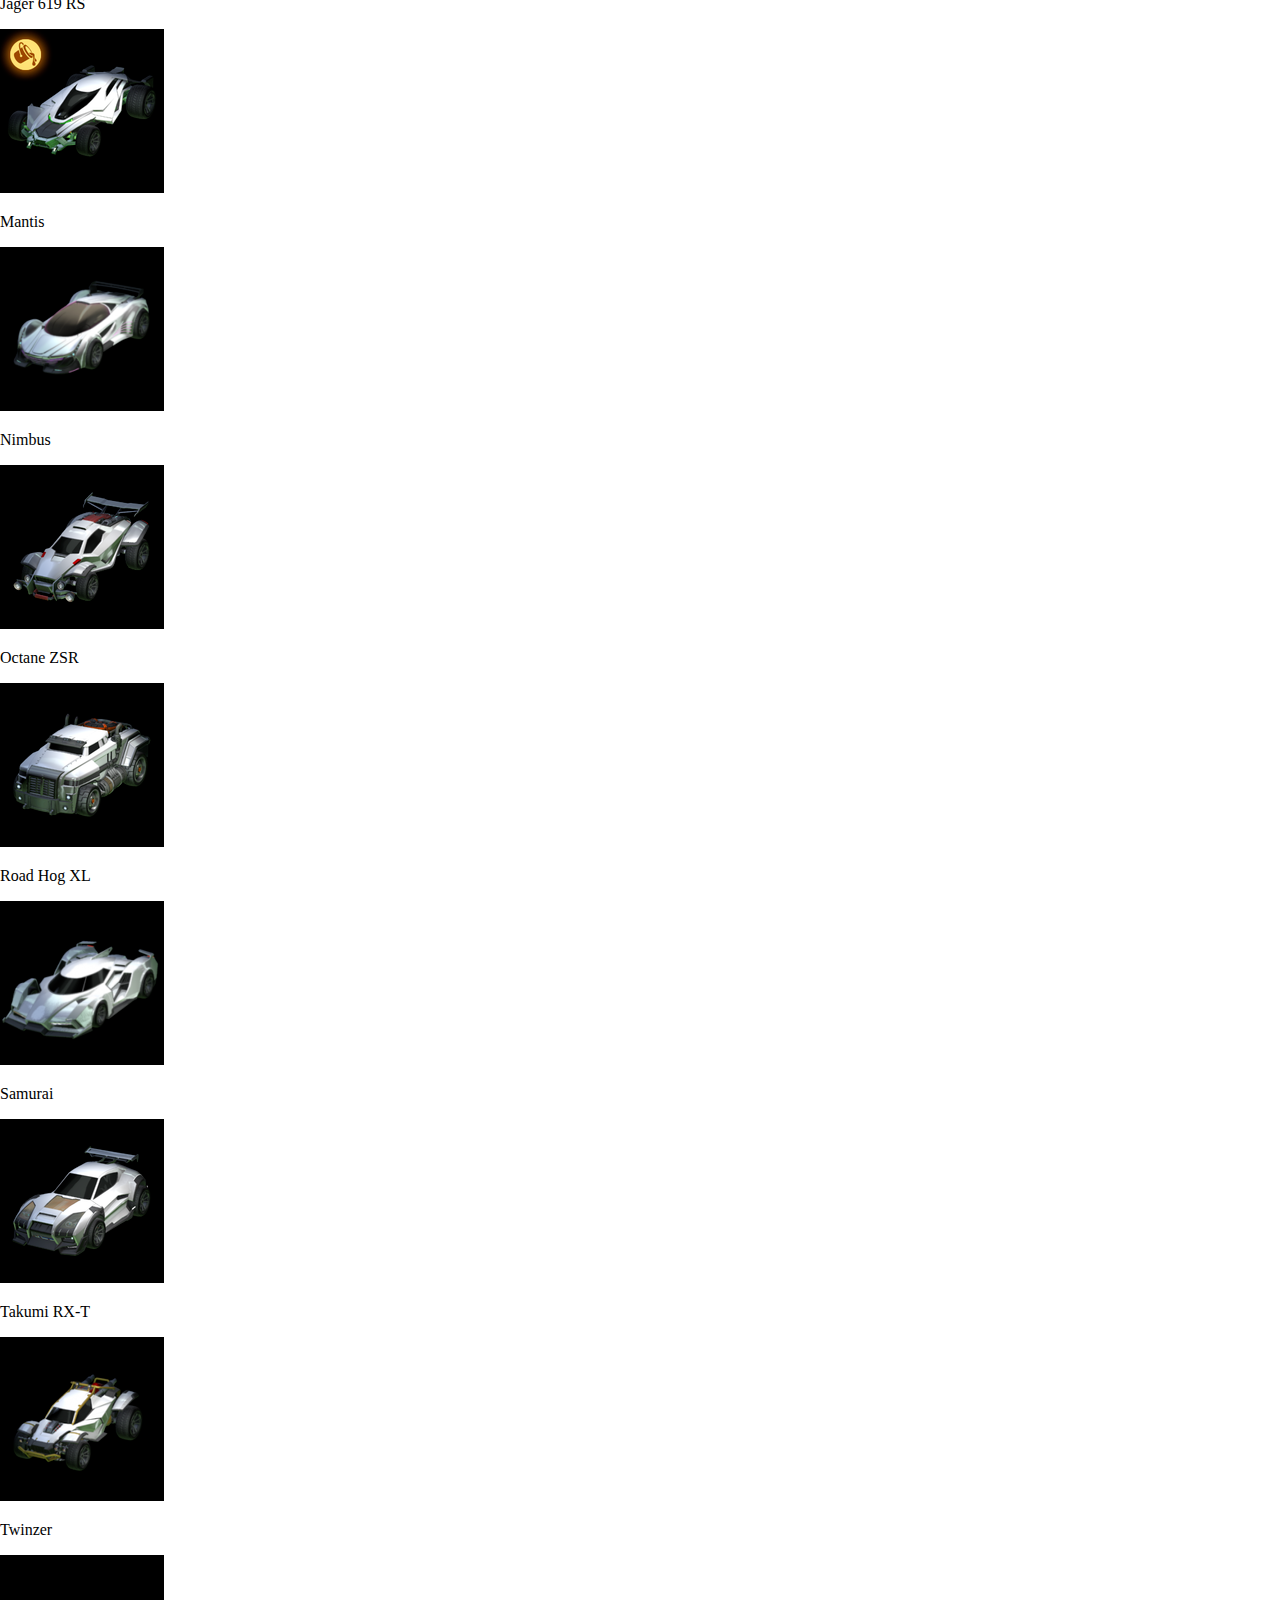
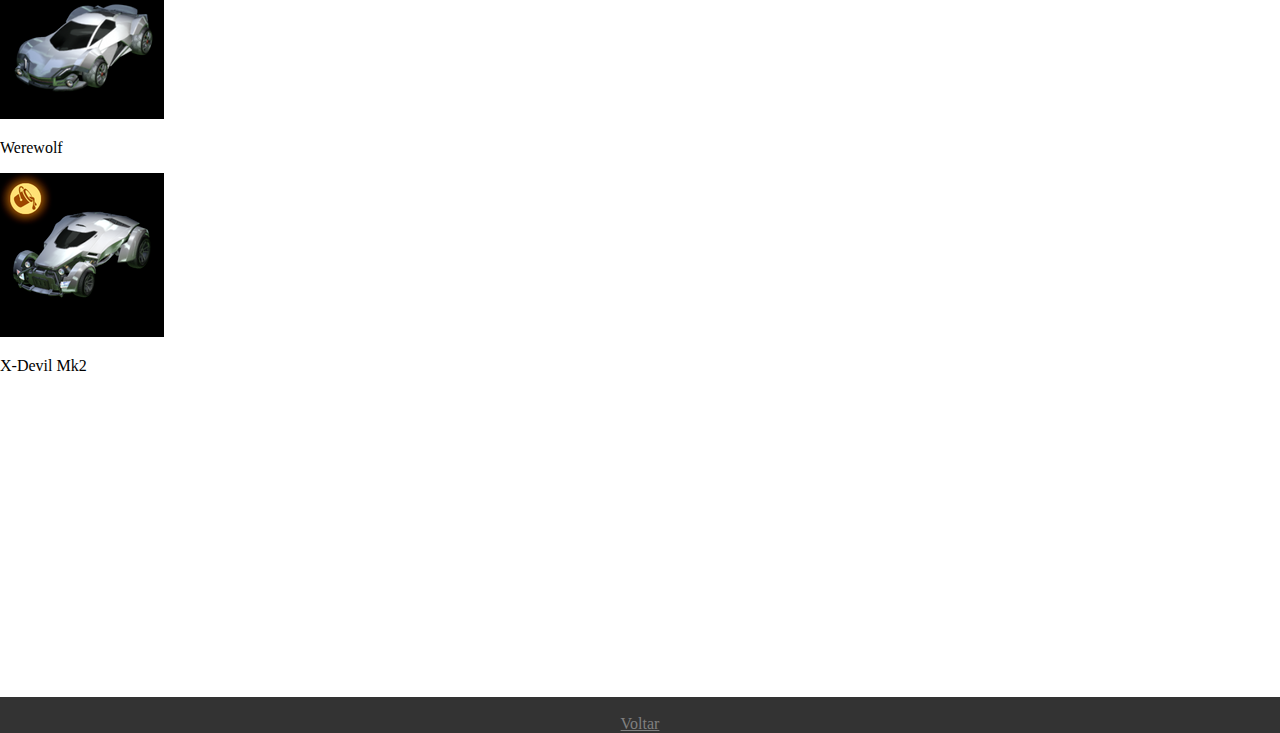
<file: fotos.html>
<!DOCTYPE html>
<html>
	<head>
		<meta charset="utf-8">
		<meta name="viewport" content="width=device-width, initial-scale=1, shrink-to-fit=no">
		<title>Fotos</title>
		<link rel="icon" href="imagens/favicon.ico" type="image/x-icon"/>
    <link rel="stylesheet" type="text/css" href="style_3.css">
		<link rel="stylesheet" href="https://stackpath.bootstrapcdn.com/bootstrap/4.1.3/css/bootstrap.min.css" integrity="sha384-MCw98/SFnGE8fJT3GXwEOngsV7Zt27NXFoaoApmYm81iuXoPkFOJwJ8ERdknLPMO" crossorigin="anonymous">
		<style type="text/css">

			body {
				background-image: url(https://i.imgur.com/5wjT4hw.jpg);
				background-repeat: no-repeat;
				background-size: 100%;
				background-attachment: fixed;
				display: flex;
        		min-height: 100vh; /*altura total do viewport*/
        		flex-direction: column;
        		margin:0;
        		padding: 0;	
			}

		</style>
	</head>
		<body>
			<nav class="navbar navbar-expand-lg navbar-dark bg-dark">
		        <a href="index.html" class="navbar-brand">
		          <img src="imagens/logo_2.png" style="width: 100px; height: auto;" class="d-inline-block">          
		          
		        </a>
		        <button class="navbar-toggler" type="button" data-toggle="collapse" data-target="#navbarTogglerDemo01" aria-controls="navbarTogglerDemo01" aria-expanded="false" aria-label="Toggle navigation">
    			<span class="navbar-toggler-icon"></span>
  				</button>
		  			<div class="collapse navbar-collapse" id="navbarTogglerDemo01">
				        <ul class="navbar-nav mr-auto"> 
					        <li class="nav-item">
					        	<a href="index.html" class="nav-link">Home</a>
					        </li>
					        <li class="nav-item">
					        	<a class="nav-link" href="cadastro.html">Cadastro</a>
					        </li>
					    </ul>
                   <form class="form-inline">
                    <input class="form-control mr-sm-2" type="search" placeholder="Buscar">
                    <button class="btn btn-outline-danger" type="submit">Buscar</button>
                   </form>     
			        </div>  
			</nav>
			<br><br>
			<br><br>
      <div class="container">  
        <div id="accordion">
          <div class="card">
            <div class="card-header" id="cabecalhoItem1" style="background-color: white;"> <!-- cabecalho -->
              <button class="btn btn-link" data-toggle="collapse" data-target="#conteudoItem1">
                Comuns
              </button>              
            </div>
            <div id="conteudoItem1" class="collapse show" data-parent="#accordion" style="background-color: white">
              <div class="row">
                <div class="col-md-2 col-sm-12">
                  <div class="card mb-3">
                    <img class="card-img-top" src="imagens/Backfire.png" alt="Card image cap">
                    <p class="card-text">Backfire</p>
                  </div>
                </div>
                <div class="col-md-2 col-sm-12">
                  <div class="card mb-3">
                    <img class="card-img-top" src="imagens/Breakout.png" alt="Card image cap">
                    <p class="card-text">Breakout</p>
                  </div>
                </div>
                <div class="col-md-2 col-sm-12">
                  <div class="card mb-3">
                    <img class="card-img-top" src="imagens/Gizmo.png" alt="Card image cap">
                    <p class="card-text">Gizmo</p>
                  </div>
                </div>
                <div class="col-md-2 col-sm-12">
                  <div class="card mb-3">
                    <img class="card-img-top" src="imagens/Hotshot.png" alt="Card image cap">
                    <p class="card-text">Hotshot</p>
                  </div>
                </div>
                <div class="col-md-2 col-sm-12">
                  <div class="card mb-3">
                    <img class="card-img-top" src="imagens/Merc.png" alt="Card image cap">
                    <p class="card-text">Merc</p>
                  </div>
                </div>
                <div class="col-md-2 col-sm-12">
                  <div class="card mb-3">
                    <img class="card-img-top" src="imagens/Octane.png" alt="Card image cap">
                    <p class="card-text">Octane</p>
                  </div>
                </div>
                <div class="col-md-2 col-sm-12">
                  <div class="card mb-3">
                    <img class="card-img-top" src="imagens/Paladin.png" alt="Card image cap">
                    <p class="card-text">Paladin</p>
                  </div>
                </div>
              </div>
            </div>

            <div class="card">
              <div class="card-header" id="cabecalhoItem2" style="background-color: white;"> <!-- cabecalho -->
              <button class="btn btn-link" data-toggle="collapse" data-target="#conteudoItem2">
                Plataformas Exclusivas
              </button>              
            </div>
            <div id="conteudoItem2" class="collapse show" data-parent="#accordion" style="background-color: white">
              <div class="row">
                <div class="col-md-2 col-sm-12">
                  <div class="card mb-3">
                    <img class="card-img-top" src="imagens/Armadillo.png" alt="Card image cap">
                    <p class="card-text">Armadillo (Xbox one)</p>
                  </div>
                </div>
                <div class="col-md-2 col-sm-12">
                  <div class="card mb-3">
                    <img class="card-img-top" src="imagens/Hogsticker.png" alt="Card image cap">
                    <p class="card-text">Hogsticker <br>(Xbox one)</p>
                  </div>
                </div>
                <div class="col-md-2 col-sm-12">
                  <div class="card mb-3">
                    <img class="card-img-top" src="imagens/Luigi.png" alt="Card image cap">
                    <p class="card-text">Luigi NSR <br>(Nintendo Switch)</p>
                  </div>
                </div>
                <div class="col-md-2 col-sm-12">
                  <div class="card mb-3">
                    <img class="card-img-top" src="imagens/Mario.png" alt="Card image cap">
                    <p class="card-text">Mario NSR <br>(Nintendo Switch)</p>
                  </div>
                </div>
                <div class="col-md-2 col-sm-12">
                  <div class="card mb-3">
                    <img class="card-img-top" src="imagens/Samus.png" alt="Card image cap">
                    <p class="card-text">Samus' Gunship <br>(Nintendo Switch)</p>
                  </div>
                </div>
                <div class="col-md-2 col-sm-12">
                  <div class="card mb-3">
                    <img class="card-img-top" src="imagens/Body.png" alt="Card image cap">
                    <p class="card-text">Sweet Tooth (PS4)</p>
                  </div>
                </div>
              </div>
            </div>

            <div class="card">
              <div class="card-header" id="cabecalhoItem3" style="background-color: white;"> <!-- cabecalho -->
              <button class="btn btn-link" data-toggle="collapse" data-target="#conteudoItem3">
                Importados
              </button>              
            </div>
            <div id="conteudoItem3" class="collapse show" data-parent="#accordion" style="background-color: white">
              <div class="row">
                <div class="col-md-2 col-sm-12">
                  <div class="card mb-3">
                    <img class="card-img-top" src="imagens/Animus.png" alt="Card image cap">
                    <p class="card-text">Animus GP</p>
                  </div>
                </div>
                <div class="col-md-2 col-sm-12">
                  <div class="card mb-3">
                    <img class="card-img-top" src="imagens/Breakout_type.png" alt="Card image cap">
                    <p class="card-text">Breakout Type-S</p>
                  </div>
                </div>
                <div class="col-md-2 col-sm-12">
                  <div class="card mb-3">
                    <img class="card-img-top" src="imagens/Centio_V17.png" alt="Card image cap">
                    <p class="card-text">Centio V17</p>
                  </div>
                </div>
                <div class="col-md-2 col-sm-12">
                  <div class="card mb-3">
                    <img class="card-img-top" src="imagens/Cyclone.png" alt="Card image cap">
                    <p class="card-text">Cyclone</p>
                  </div>
                </div>
                <div class="col-md-2 col-sm-12">
                  <div class="card mb-3">
                    <img class="card-img-top" src="imagens/Dominus_GT.png" alt="Card image cap">
                    <p class="card-text">Dominus GT</p>
                  </div>
                </div>
                <div class="col-md-2 col-sm-12">
                  <div class="card mb-3">
                    <img class="card-img-top" src="imagens/Endo.png" alt="Card image cap">
                    <p class="card-text">Endo</p>
                  </div>
                </div>
                <div class="col-md-2 col-sm-12">
                  <div class="card mb-3">
                    <img class="card-img-top" src="imagens/Imperator.png" alt="Card image cap">
                    <p class="card-text">Imperator DT5</p>
                  </div>
                </div>
                <div class="col-md-2 col-sm-12">
                  <div class="card mb-3">
                    <img class="card-img-top" src="imagens/Jager.png" alt="Card image cap">
                    <p class="card-text">Jäger 619 RS</p>
                  </div>
                </div>
                <div class="col-md-2 col-sm-12">
                  <div class="card mb-3">
                    <img class="card-img-top" src="imagens/Mantis.png" alt="Card image cap">
                    <p class="card-text">Mantis</p>
                  </div>
                </div>
                <div class="col-md-2 col-sm-12">
                  <div class="card mb-3">
                    <img class="card-img-top" src="imagens/nimbus.png" alt="Card image cap">
                    <p class="card-text">Nimbus</p>
                  </div>
                </div>
                <div class="col-md-2 col-sm-12">
                  <div class="card mb-3">
                    <img class="card-img-top" src="imagens/Octane_ZSR.png" alt="Card image cap">
                    <p class="card-text">Octane ZSR</p>
                  </div>
                </div>
                <div class="col-md-2 col-sm-12">
                  <div class="card mb-3">
                    <img class="card-img-top" src="imagens/Road_Hog_xl.png" alt="Card image cap">
                    <p class="card-text">Road Hog XL</p>
                  </div>
                </div>
                <div class="col-md-2 col-sm-12">
                  <div class="card mb-3">
                    <img class="card-img-top" src="imagens/Samurai.png" alt="Card image cap">
                    <p class="card-text">Samurai</p>
                  </div>
                </div>
                <div class="col-md-2 col-sm-12">
                  <div class="card mb-3">
                    <img class="card-img-top" src="imagens/Takumi.png" alt="Card image cap">
                    <p class="card-text">Takumi RX-T</p>
                  </div>
                </div>
                <div class="col-md-2 col-sm-12">
                  <div class="card mb-3">
                    <img class="card-img-top" src="imagens/Twinzer.png" alt="Card image cap">
                    <p class="card-text">Twinzer</p>
                  </div>
                </div>
                <div class="col-md-2 col-sm-12">
                  <div class="card mb-3">
                    <img class="card-img-top" src="imagens/Werewolf.png" alt="Card image cap">
                    <p class="card-text">Werewolf</p>
                  </div>
                </div>
                <div class="col-md-2 col-sm-12">
                  <div class="card mb-3">
                    <img class="card-img-top" src="imagens/X-Devil.png" alt="Card image cap">
                    <p class="card-text">X-Devil Mk2</p>
                  </div>
                </div>
              </div>
            </div>
          </div>
        </div>
      </div>
    </div>
  </div>
  <br><br>
  <br><br>
  <br><br>
  <br><br>
  <br><br>
  <br><br>
  <br><br>
  <br><br>
  <br>
    		<footer>
            <div class="container">
              <div class="row">
                <div class="col-sm">
                  <br>
                  <a href="#" style="color:gray"> Voltar  </a>
                </div> 
              </div>
            </div>
        </footer>
			<script src="https://code.jquery.com/jquery-3.3.1.slim.min.js" integrity="sha384-q8i/X+965DzO0rT7abK41JStQIAqVgRVzpbzo5smXKp4YfRvH+8abtTE1Pi6jizo" crossorigin="anonymous"></script>

			<script src="https://cdnjs.cloudflare.com/ajax/libs/popper.js/1.14.3/umd/popper.min.js" integrity="sha384-ZMP7rVo3mIykV+2+9J3UJ46jBk0WLaUAdn689aCwoqbBJiSnjAK/l8WvCWPIPm49" crossorigin="anonymous"></script>
	
			<script src="https://stackpath.bootstrapcdn.com/bootstrap/4.1.3/js/bootstrap.min.js" integrity="sha384-ChfqqxuZUCnJSK3+MXmPNIyE6ZbWh2IMqE241rYiqJxyMiZ6OW/JmZQ5stwEULTy" crossorigin="anonymous"></script>
		</body>
</html>
</file>
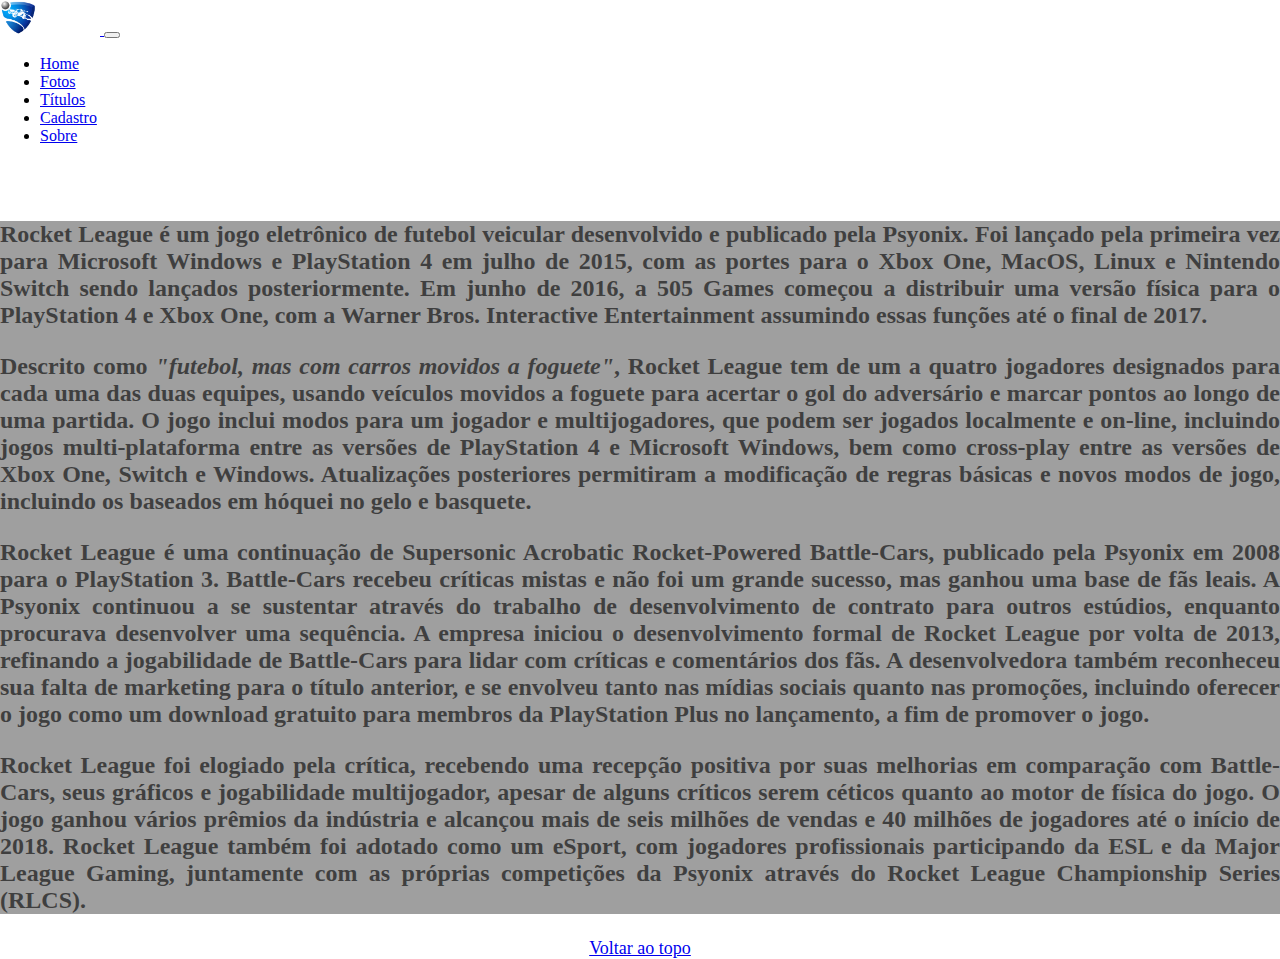
<file: historia.html>
<!DOCTYPE html>
<html>
	<head>
		<meta charset="utf-8">
		<meta name="viewport" content="width=device-width, initial-scale=1, shrink-to-fit=no">
		<title>História</title>
		<link rel="icon" href="imagens/favicon.ico" type="image/x-icon"/>
		<link rel="stylesheet" href="https://stackpath.bootstrapcdn.com/bootstrap/4.1.3/css/bootstrap.min.css" integrity="sha384-MCw98/SFnGE8fJT3GXwEOngsV7Zt27NXFoaoApmYm81iuXoPkFOJwJ8ERdknLPMO" crossorigin="anonymous">
		<style type="text/css">

			body {
				background-image: url(https://cdnb.artstation.com/p/assets/images/images/004/942/205/large/javat-peshev-aerial-ball.jpg?1487360149);
				background-repeat: no-repeat;
				background-size: 100%;
				background-attachment: fixed;
				display: flex;
        		min-height: 100vh; /*altura total do viewport*/
        		flex-direction: column;
        		margin:0;
        		padding: 0;
			}

		</style>
	</head>
		<body>
			
			<nav class="navbar navbar-expand-lg navbar-dark bg-dark">
		        <a href="index.html" class="navbar-brand">
		          <img src="imagens/logo_2.png" style="width: 100px; height: auto;" class="d-inline-block">          
		          
		        </a>
		        <button class="navbar-toggler" type="button" data-toggle="collapse" data-target="#navbarTogglerDemo01" aria-controls="navbarTogglerDemo01" aria-expanded="false" aria-label="Toggle navigation">
    			<span class="navbar-toggler-icon"></span>
  				</button>
	  				<div class="collapse navbar-collapse" id="navbarTogglerDemo01">
			          	<ul class="navbar-nav mr-auto"> 
				         	<li class="nav-item">
				            	<a href="index.html" class="nav-link">Home</a>
				         	</li>
				         	<li class="nav-item">
				            	<a class="nav-link" href="fotos.html">Fotos</a>
				         	</li>
				         	<li class="nav-item">
				            	<a class="nav-link" href="titulos.html">Títulos</a>
				          	</li>
				          	<li class="nav-item">
				            	<a class="nav-link" href="cadastro.html">Cadastro</a>
				          	</li>
				         	 <li class="nav-item">
				          		<a class="nav-link" href="sobre.html">Sobre</a>
				         	</li>
				        </ul> 	
					</div>
			</nav>
					<br>
					<br>
			<div class="container">
			<div class="jumbotron" style="background-color: gray; opacity: 0.75; color: black; font-size: x-large; text-align: justify;">
				<p class="lead"><p>
					<b>Rocket League é um jogo eletrônico de futebol veicular desenvolvido e publicado pela Psyonix. Foi lançado pela primeira vez para Microsoft Windows e PlayStation 4 em julho de 2015, com as portes para o Xbox One, MacOS, Linux e Nintendo Switch sendo lançados posteriormente. Em junho de 2016, a 505 Games começou a distribuir uma versão física para o PlayStation 4 e Xbox One, com a Warner Bros. Interactive Entertainment assumindo essas funções até o final de 2017.</b>
				<p>		
					<b>Descrito como <i>"futebol, mas com carros movidos a foguete"</i>, Rocket League tem de um a quatro jogadores designados para cada uma das duas equipes, usando veículos movidos a foguete para acertar o gol do adversário e marcar pontos ao longo de uma partida. O jogo inclui modos para um jogador e multijogadores, que podem ser jogados localmente e on-line, incluindo jogos multi-plataforma entre as versões de PlayStation 4 e Microsoft Windows, bem como cross-play entre as versões de Xbox One, Switch e Windows. Atualizações posteriores permitiram a modificação de regras básicas e novos modos de jogo, incluindo os baseados em hóquei no gelo e basquete.</b>
				<p>	
					<b>Rocket League é uma continuação de Supersonic Acrobatic Rocket-Powered Battle-Cars, publicado pela Psyonix em 2008 para o PlayStation 3. Battle-Cars recebeu críticas mistas e não foi um grande sucesso, mas ganhou uma base de fãs leais. A Psyonix continuou a se sustentar através do trabalho de desenvolvimento de contrato para outros estúdios, enquanto procurava desenvolver uma sequência. A empresa iniciou o desenvolvimento formal de Rocket League por volta de 2013, refinando a jogabilidade de Battle-Cars para lidar com críticas e comentários dos fãs. A desenvolvedora também reconheceu sua falta de marketing para o título anterior, e se envolveu tanto nas mídias sociais quanto nas promoções, incluindo oferecer o jogo como um download gratuito para membros da PlayStation Plus no lançamento, a fim de promover o jogo.</b>
				<p>	
					<b>Rocket League foi elogiado pela crítica, recebendo uma recepção positiva por suas melhorias em comparação com Battle-Cars, seus gráficos e jogabilidade multijogador, apesar de alguns críticos serem céticos quanto ao motor de física do jogo. O jogo ganhou vários prêmios da indústria e alcançou mais de seis milhões de vendas e 40 milhões de jogadores até o início de 2018. Rocket League também foi adotado como um eSport, com jogadores profissionais participando da ESL e da Major League Gaming, juntamente com as próprias competições da Psyonix através do Rocket League Championship Series (RLCS).</b>
				</p>
			</div>	
			<nav class="navbar navbar-expand-lg navbar-dark bg-dark" style="color: black; font-size: large; text-align: center;">
		        <a href="#top">Voltar ao topo</a></b>
			</nav>

			<script src="https://code.jquery.com/jquery-3.3.1.slim.min.js" integrity="sha384-q8i/X+965DzO0rT7abK41JStQIAqVgRVzpbzo5smXKp4YfRvH+8abtTE1Pi6jizo" crossorigin="anonymous"></script>

			<script src="https://cdnjs.cloudflare.com/ajax/libs/popper.js/1.14.3/umd/popper.min.js" integrity="sha384-ZMP7rVo3mIykV+2+9J3UJ46jBk0WLaUAdn689aCwoqbBJiSnjAK/l8WvCWPIPm49" crossorigin="anonymous"></script>
	
			<script src="https://stackpath.bootstrapcdn.com/bootstrap/4.1.3/js/bootstrap.min.js" integrity="sha384-ChfqqxuZUCnJSK3+MXmPNIyE6ZbWh2IMqE241rYiqJxyMiZ6OW/JmZQ5stwEULTy" crossorigin="anonymous"></script>
			
		</body>
</html>
</file>
<file: style_3.css>
footer {
        position: relative;
        left: 0px;
        bottom: 0;
        width: 100%;
        height: 100%;
        background-color: #333;
        align-items: center;
        text-align: center;
        
}

 .footer {
        position: relative;
        left: 0px;
        bottom: 0;
        width: 100%;
        height: 10%;
        background-color: #333;
        align-items: center;
        text-align: center;
        
}
</file>
